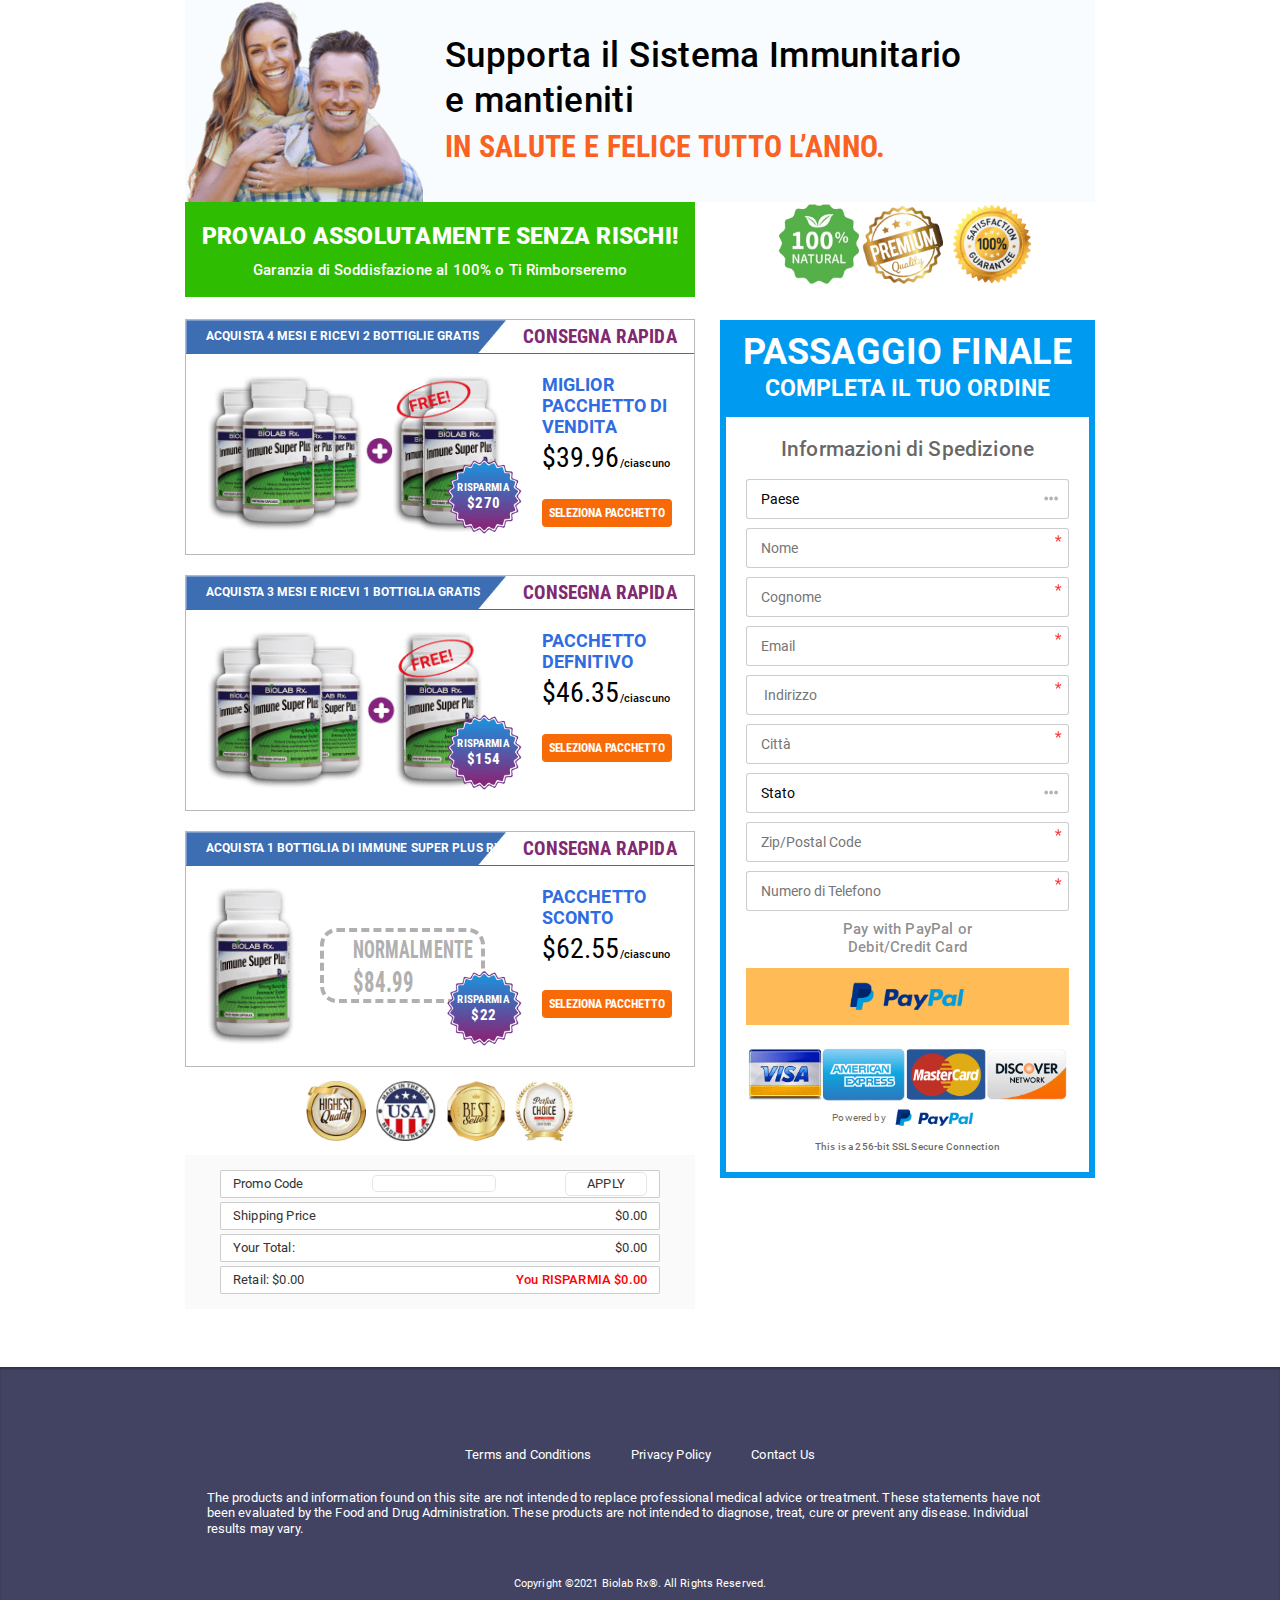
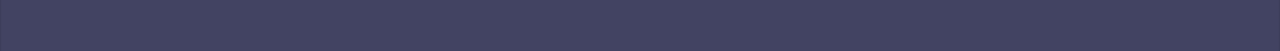
<file: order.html>
<!DOCTYPE html>
<html lang="en-EN">
  <head>
    <meta charset="utf-8">
    <title>Страница заказа</title>
    <meta http-equiv="X-UA-Compatible" content="IE = edge">
    <meta name="viewport" content="width=device-width, initial-scale=1.0">
    <meta name="keywords" content="">
    <meta name="description" content="">
    <meta name="format-detection" content="telephone=no">
    <link rel="stylesheet" type="text/css" href="static/css/styles.css">
  </head>
  <body>
    <div class="wrapper">
      <div class="content">
        <div class="order">
          <div class="order__head"> 
            <div class="order-head">
              <div class="order-head__img"> <img src="static/images/general/fight-small.png" alt=""></div>
              <div class="order-head__info"> 
                <div class="order-head__suptitle">Supporta il Sistema Immunitario</div>
                <div class="order-head__title">e mantieniti</div>
                <div class="order-head__subtitle">IN SALUTE E FELICE TUTTO L’ANNO.</div>
              </div>
            </div>
          </div>
          <div class="order__content">
            <div class="order-content">
              <div class="order-content__inner"> 
                <div class="order-content__left"> 
                  <div class="order-content__head"> 
                    <div class="order-content__head-title">PROVALO ASSOLUTAMENTE SENZA RISCHI!</div>
                    <div class="order-content__head-txt">Garanzia di Soddisfazione al 100% o Ti Rimborseremo</div>
                  </div>
                  <div class="order-content__list">
                    <div class="order-content__list-item"> 
                      <div class="order-item item1" data-price="239.76" data-retail="$594.93" data-sale="270" data-item="first">
                        <div class="order-item__head"> 
                          <div class="order-item__head-left">ACQUISTA 4 MESI E RICEVI 2 BOTTIGLIE GRATIS</div>
                          <div class="order-item__head-right">CONSEGNA RAPIDA</div>
                        </div>
                        <div class="order-item__body">
                          <div class="order-item__img order-item__img--1"> <img src="static/images/general/order-1.png" alt="">
                            <div class="order-item__sale">
                              <div class="order-item__sale-txt">RISPARMIA</div>
                              <div class="order-item__sale-value">$270</div>
                            </div>
                          </div>
                          <div class="order-item__info"> 
                            <div class="order-item__name">MIGLIOR PACCHETTO DI <br>VENDITA</div>
                            <div class="order-item__price">$39.96<span>/ciascuno</span></div>
                            <div class="order-item__btn">SELEZIONA PACCHETTO</div>
                          </div>
                        </div>
                      </div>
                    </div>
                    <div class="order-content__list-item"> 
                      <div class="order-item item2" data-price="185" data-retail="$339.96" data-sale="154" data-item="second">
                        <div class="order-item__head"> 
                          <div class="order-item__head-left">ACQUISTA 3 MESI E RICEVI 1 BOTTIGLIA GRATIS</div>
                          <div class="order-item__head-right">CONSEGNA RAPIDA</div>
                        </div>
                        <div class="order-item__body">
                          <div class="order-item__img order-item__img--2"> <img src="static/images/general/order-2.png" alt="">
                            <div class="order-item__sale">
                              <div class="order-item__sale-txt">RISPARMIA</div>
                              <div class="order-item__sale-value">$154</div>
                            </div>
                          </div>
                          <div class="order-item__info"> 
                            <div class="order-item__name">PACCHETTO <br>DEFNITIVO</div>
                            <div class="order-item__price">$46.35<span>/ciascuno</span></div>
                            <div class="order-item__btn">SELEZIONA PACCHETTO</div>
                          </div>
                        </div>
                      </div>
                    </div>
                    <div class="order-content__list-item"> 
                      <div class="order-item item3" data-price="62.55" data-retail="$84.99" data-sale="22" data-item="third">
                        <div class="order-item__head"> 
                          <div class="order-item__head-left">ACQUISTA 1 BOTTIGLIA DI IMMUNE SUPER PLUS RX</div>
                          <div class="order-item__head-right">CONSEGNA RAPIDA</div>
                        </div>
                        <div class="order-item__body">
                          <div class="order-item__img order-item__img--3"> <img src="static/images/general/order-3.png" alt="">
                            <div class="order-item__normaly">
                              <div class="order-item__normaly-txt">  NORMALMENTE </div>
                              <div class="order-item__normaly-value">$84.99</div>
                            </div>
                            <div class="order-item__sale">
                              <div class="order-item__sale-txt">RISPARMIA</div>
                              <div class="order-item__sale-value">$22</div>
                            </div>
                          </div>
                          <div class="order-item__info"> 
                            <div class="order-item__name">PACCHETTO <br>SCONTO</div>
                            <div class="order-item__price">$62.55<span>/ciascuno</span></div>
                            <div class="order-item__btn">SELEZIONA PACCHETTO</div>
                          </div>
                        </div>
                      </div>
                    </div>
                  </div>
                  <div class="order-content__icons">
                    <div class="order-content__icons-item"> <img src="static/images/general/o-1.png" alt=""></div>
                    <div class="order-content__icons-item"> <img src="static/images/general/o-2.png" alt=""></div>
                    <div class="order-content__icons-item"> <img src="static/images/general/o-3.png" alt=""></div>
                    <div class="order-content__icons-item"> <img src="static/images/general/o-4.png" alt=""></div>
                  </div>
                  <div class="order-content__total"> 
                    <div class="order-total">
                      <div class="order-total__list"> 
                        <div class="order-total__item">
                          <div class="order-total__item-name">Promo Code</div>
                          <input class="order-total__item-input">
                          <div class="order-total__item-value"><span>APPLY</span></div>
                        </div>
                        <div class="order-total__item">
                          <div class="order-total__item-name">Shipping Price</div>
                          <div class="order-total__item-value" id="shiping">$0.00</div>
                        </div>
                        <div class="order-total__item">
                          <div class="order-total__item-name">Your Total:</div>
                          <div class="order-total__item-value" id="total">$0.00</div>
                        </div>
                        <div class="order-total__item">
                          <div class="order-total__item-name" id="retail">Retail: $0.00</div>
                          <div class="order-total__item-value order-total__item-value--red" id="RISPARMIA">You RISPARMIA $0.00</div>
                        </div>
                      </div>
                    </div>
                    <div class="order-total__img"><img src="static/images/general/i-1.png" alt=""><img src="static/images/general/i-2.png" alt=""><img src="static/images/general/i-3.png" alt=""><img src="static/images/general/i-4.png" alt=""></div>
                  </div>
                </div>
                <div class="order-content__right">
                  <div class="order-head__icons">
                    <div class="order-head__icons-item"> <img src="static/images/general/head-1.png" alt=""></div>
                    <div class="order-head__icons-item"> <img src="static/images/general/head-2.png" alt=""></div>
                    <div class="order-head__icons-item"> <img src="static/images/general/head-3.png" alt=""></div>
                  </div>
                  <form class="order-form" id="form" action="/"> 
                    <div class="order-form__head"> 
                      <div class="order-form__title">PASSAGGIO FINALE</div>
                      <div class="order-form__subtitle-1">COMPLETA IL TUO ORDINE</div>
                    </div>
                    <div class="order-form__body">
                      <div class="order-form__subtitle-2">Informazioni di Spedizione</div>
                      <select class="intro-form__item intro-form__item--select order-form__item intro-form__item order-form__item--select" id="country" name="country">
                        <option value="">Paese</option>
                      </select>
                      <input class="required intro-form__item order-form__item name-input required" type="text" name="firstName" data-name placeholder="Nome">
                      <input class="required intro-form__item order-form__item" type="text" name="lastName" placeholder="Cognome">
                      <input class="required intro-form__item order-form__item mail-input required" type="text" name="email" data-mail placeholder="Email">
                      <input class="required intro-form__item order-form__item" type="text" name="address" placeholder=" Indirizzo">
                      <input class="required intro-form__item order-form__item" type="text" name="city" placeholder="Città">
                      <select class="intro-form__item intro-form__item--select order-form__item intro-form__item order-form__item--select" id="state" name="state">
                        <option value="">Stato</option>
                      </select>
                      <input class="required intro-form__item order-form__item" type="text" name="PostalCode" placeholder="Zip/Postal Code">
                      <input class="required intro-form__item order-form__item" type="text" name="phone" placeholder="Numero di Telefono">
                      <div class="order-form__txt">Pay with PayPal or <br>Debit/Credit Card</div>
                      <div class="order-form__btns">
                        <button type="submit"> <img src="static/images/general/pay-1.png" alt=""></button>
                      </div>
                      <div class="order-form__cards"> <img src="static/images/general/cards.png" alt=""></div>
                      <div class="order-form__power"> <span>Powered by</span><img src="static/images/general/paypal-small.png" width="137" alt=""></div>
                      <div class="order-form__ssl">This is a 256-bit SSL Secure Connection</div>
                    </div>
                  </form>
                </div>
              </div>
            </div>
          </div>
        </div>
      </div>
      <footer class="footer">
        <div class="footer__container container">
          <div class="footer__links"> 
            <ul class="footer-menu">
              <li class="footer-menu__item"><a class="footer-menu__link" href="#" data-modal="1">Terms and Conditions</a></li>
              <li class="footer-menu__item"><a class="footer-menu__link" href="#" data-modal="2">Privacy Policy</a></li>
              <li class="footer-menu__item"><a class="footer-menu__link" href="#" data-modal="3">Contact Us</a></li>
            </ul>
          </div>
          <div class="footer__txt">The products and information found on this site are not intended to replace professional medical advice or treatment. These statements have not been evaluated by the Food and Drug Administration. These products are not intended to diagnose, treat, cure or prevent any disease. Individual results may vary.</div>
          <div class="footer__copyright">Copyright ©2021 Biolab Rx®. All Rights Reserved.</div>
        </div>
      </footer>
      <div class="_modal" data-modal="1">
        <div class="_modal__content"><div class="_modal-content">
        
    <div class="_modal-close">X</div>
    <p>This product website (the “Website”) is owned and operated by Biolab Rx and its affiliates (collectively “Company”). These Terms of Use and Conditions of Purchase, the Company’s, and any amendments or supplements to it, (the "Agreement") form a legally binding agreement between you and the Company. This Agreement governs your access to and use the Website, by placing any orders through this Website or by telephone, you agree with the terms and conditions set for the below. Please read the following terms and conditions of use carefully before placing your order and print a copy for future reference. It is important that you also read our Privacy Policy regarding personal information provided by you, which is incorporated herein by reference.</p>
<p>&nbsp;</p>
<p><strong>Health Disclaimer</strong></p>
<p>&nbsp;</p>
<p>Any statements on this website or any information, services, materials, products,&nbsp; or supplements distributed or sold have not been evaluated by the Food and Drug Administration (FDA). Our product is not intended to diagnose, treat, cure or prevent any disease. If you are pregnant, nursing, taking any medication, or have any medical conditions we suggest consulting with a physician before using any of our products. The results achieved with all products are not typical, and not everyone will experience these results.</p>
<p><strong>&nbsp;</strong></p>
<p><strong>Refund Policy</strong></p>
<p><strong>&nbsp;</strong></p>
<p>Once your return has been received your refund will be credited back to your bank account, and may take up to 5-7 business days to show up in your statement, depending on your bank. We will refund the entire purchase price of the order (less shipping cost).</p>
<p>&nbsp;</p>
<p><strong>Shipping</strong></p>
<p><br> The standard ground mail service is shipped <strong>through</strong> (USPS) United States Postal Service First Class Mail. We are dedicated to delivering you the fastest and most reliable shipping. With our Expedited Shipping Option, we will make your shipment our priority and ship the packages out the same day for all orders placed before 2PM Eastern Standard Time and the next day for all orders placed after 2PM Eastern Standard Time (packages will arrive within 3-5 business days). Please note that shipments are not sent out on Saturdays, Sundays, or any Holidays. Orders placed on weekends or Holidays will typically ship the next business day. We do not guarantee arrival dates or times.</p>
<p>While we will do all that we can to ensure your order is delivered on time, we cannot be held responsible for conditions beyond our control such as severe weather, postal interruptions, etc.</p>
<p>&nbsp;</p>
<p><strong>Returns:</strong></p>
<p><br> Your satisfaction is our priority!</p>
<p>We have a&nbsp;30-day return policy. We accept returns on any un opened bottles within 30 days of date of purchase. If 30 days have gone by since your purchase, unfortunately we can’t offer you a refund.</p>
<p>We’re sorry; partial, opened, or unsealed bottles do not qualify for a credit if returned. If you wish to return your purchase, please contact customer service at returns@biolabrx.com within 30 days of the date the product was purchased to receive a return authorization number (RAN). Once you have received RAN you may return the product to:</p>
<p>&nbsp;</p>
<p>Biolab Rx</p>
<p>Customer Service</p>
<p>1923 McDonald Ave, #22</p>
<p>New York, NY 11223</p>
<p>&nbsp;</p>
<p>Please note, returns without a return authorization number will not be accepted.</p>
<p>&nbsp;</p>
<p><strong>Use of the Site</strong></p>
<p><strong>&nbsp;</strong></p>
<p>This Terms of Service ("TOS") constitute&nbsp; a legally binding agreement made between you, whether personally or on behalf of an entity for whom you are using this website (collectively, "you") and Company ("we", "us", or “our”). This TOS governs your access and use of the website as well as any other media form, media channel, mobile website or mobile application related, linked, or otherwise connected thereto (collectively, "Website") and the services we offer on the Website ("Services"), so please read it carefully.</p>
<p>YOU AGREE THAT BY ACCESSING OR USING ANY PART OF THE WEBSITE, YOU HAVE READ, UNDERSTOOD, AND AGREED TO BE BOUND BY ALL OF THIS TOS. IF YOU DO NOT AGREE TO BE BOUND WITH ALL OF THIS TOS, THEN DO NOT ACCESS OR USE THE WEBSITE.</p>
<p>We make every effort to ensure all information on the Website is current, complete and accurate, however, at times there may be typographical errors, pricing, errors, inaccuracies, or omissions, including descriptions, availability, and various other information.&nbsp; Company does not assume any liability or responsibility in regards to any such errors and omissions, and Company reserves the right to revoke any stated offer to correct any errors, inaccuracies, or omissions; and make changes to the prices, content, promotions, offers, product descriptions, product specifications, or update other information on the Website at any time, without prior notice.</p>
<p>&nbsp;</p>
<p><strong>Disclaimer of Warranty</strong></p>
<p><strong>&nbsp;</strong></p>
<p>The services, products, and offers provided under this Agreement are provided on an "as is" and "as available" basis. Company makes no warranties that the offers will be successful or error free.&nbsp; Company makes no warranties as to the results that may be obtained from the purchase of the offer as to the accuracy, reliability or content of any information, services or merchandise/goods contained in or provided in connection with the services.<br> COMPANY IS NOT LIABLE AND EXPRESSLY DISCLAIMS ANY LIABILITY, FOR THE INFORMATION OR CONTENT OF ANY DATA TRANSFERRED EITHER TO OR FROM CUSTOMER. NO ADVICE OR INFORMATION, WHETHER ORAL OR WRITTEN, OBTAINED BY YOU FROM COMPANY OR THROUGH THE WEBSITE, OR GIVEN BY ANY RELATED PERSON, WILL CREATE ANY WARRANTY; NOR MAY YOU RELY ON ANY SUCH INFORMATION OR ADVICE.<br> The Terms of this section shall and will survive the termination of this agreement.</p>
<p><strong>&nbsp;</strong></p>
<p><strong>Limited Warranty</strong></p>
<p><strong>&nbsp;</strong></p>
<p>Company represents and warrants to Customer that it will provide the Services (a) in a manner consistent with general industry standards which are reasonably applicable to the performance thereof; and (b) at least at the same quality and level of service as provided by Company to its other Customers for the similar services; and (c) in compliance in all material respects with the applicable Product or Service Descriptions. The foregoing warranties shall not apply to performance issues or defects in the Services (a) caused by factors outside of Company’s reasonable control; (b) that resulted from any actions or inactions of Customer or any third parties, whether or not authorized by Customer; or (c) that resulted from your equipment or any third-party equipment not within the sole control of Company. EXCEPT AS EXPRESSLY PROVIDED IN THIS SECTION, WE MAKE NO REPRESENTATIONS OR WARRANTIES OF ANY KIND, EXPRESSED OR IMPLIED, WITH RESPECT TO THE SERVICES, PRODUCTS OR ANY OFFERS PROVIDED UNDER THIS AGREEMENT, INCLUDING, WITHOUT LIMITATION, ANY WARRANTIES OF MERCHANTABILITY, FITNESS FOR A PARTICULAR PURPOSE, TITLE OR NON-INFRINGEMENT OF THIRD-PARTY RIGHTS, OR ANY OTHER WARRANTIES OF ANY KIND IN AND TO THE SERVICE OR AND RESULTS OF THE SERVICE, AND WE HEREBY EXPRESSLY DISCLAIM THE SAME. WITHOUT LIMITING THE FOREGOING, ANY THIRD-PARTY PRODUCTS OR SERVICES PROVIDED TO CUSTOMERS HEREUNDER IS PROVIDED "AS IS" AND WITHOUT ANY CONDITION OR WARRANTY. WE DO NOT WARRANT THAT YOU WILL BE ABLE TO ACCESS OR USE THE SERVICES AT THE TIMES OR LOCATIONS OF YOUR CHOOSING; THAT THE SERVICES WILL BE UNINTERRUPTED OR ERROR-FREE; THAT THE SERVICES ARE FREE OF INACCURACIES, MISREPRESENTATIONS BY USERS, OR COMPLETELY SECURE.</p>
<p>&nbsp;</p>
<p><strong>Limitation of Liability</strong></p>
<p><strong>&nbsp;</strong></p>
<p>EXCEPT AS EXPRESSLY PROVIDED BELOW, NEITHER PARTY SHALL BE LIABLE IN ANY WAY TO THE OTHER PARTY OR ANY OTHER PERSON FOR INDIRECT, SPECIAL, INCIDENTAL, OR CONSEQUENTIAL DAMAGES. THIS INCLUDES WITHOUT LIMITATION, ANY LOST PROFITS OR REVENUES, ANY LOSS OF USE OF SUCH PROFITS OR REVENUES, LOSS OF GOODWILL, LOSS OF DATA OR COSTS OF PROCUREMENT OF SUBSTITUTE GOODS, LICENSES OR SERVICES OR SIMILAR ECONOMIC LOSS, OR FOR ANY PUNITIVE, INDIRECT, SPECIAL, INCIDENTAL, CONSEQUENTIAL AND/OR INCIDENTAL DAMAGES, OR SIMILAR&nbsp; DAMAGES OF ANY NATURE, WHETHER FORESEEABLE OR NOT, UNDER ANY WARRANTY OR OTHER RIGHT HEREUNDER, ARISING OUT OF OR IN CONNECTION WITH THE PERFORMANCE OR NON-PERFORMANCE OF ANY ORDER, OR FOR ANY CLAIM AGAINST THE OTHER PARTY BY A THIRD PARTY, REGARDLESS OF WHETHER IT HAS BEEN ADVISED OF THE POSSIBILITY OF SUCH CLAIM OR DAMAGES. The limitations contained in this Section apply to all causes of action in the aggregate, whether based in contract, tort or any other legal theory (including strict liability), other than claims based on fraud or willful misconduct. Notwithstanding anything to the contrary in this Agreement, Company maximum liability under this Agreement for any and all damages, liabilities, losses, costs and expenses, and causes of actions from any and all claims (whether in contract, tort, including negligence, quasi-contract, statutory or otherwise) shall not exceed the dollar amount paid by customer for the purchase of the offer or any product which gave rise to such damages, losses and causes of actions. This limitation of liability reflects an informed, voluntary allocation between the parties of the risks (known and unknown) that may exist in connection with this Agreement. The terms of this section shall survive any termination of this Agreement.</p>
<p><strong>&nbsp;</strong></p>
<p><strong>Indemnification</strong></p>
<p><br> Customer agrees to indemnify, defend and hold harmless Company and its affiliates, parent company and subsidiaries, and all of their respective owners, officers, directors, managers, employees, shareholders, attorneys and agents (each an "indemnified party" and, collectively, "indemnified parties") for, from and against any and all claims, damages, losses, liabilities, suits, actions, demands, proceedings (whether legal or administrative), and expenses (including, but not limited to reasonable attorney's fees, costs and expenses) threatened, asserted, or filed by a third party against any of the indemnified parties arising out of or relating to customer's purchase of the offer, any breach of any representation, warranty or covenant of customer contained in this Agreement or any acts or omissions of customer. The terms of this section shall survive any termination of this Agreement.</p>
<p><strong>&nbsp;</strong></p>
<p><strong>Waiver of Jury Trial</strong></p>
<p><br> Both You and Company hereby agree to waive all respective rights to a jury trial of any claims, disputes, or causes of action related to or arising out of this Agreement. The scope of this waiver is intended to be all encompassing of any and all disputes that may be filed in any court or other tribunal, and that relate to the subject matter herein, (including without limitation, contract claims, tort claims, breach of duty claims, and all other common law and statutory claims).</p>
<p>The parties, you and Company each acknowledge that the waiver is a material inducement for each party to enter into a business relationship, that each party has already relied on the waiver in entering into this Agreement and that each will continue to rely on the waiver in their related future dealings. Each party further warrants and represents that each has had the opportunity to have counsel review the waiver. This waiver is irrevocable, meaning that it may not be modified either orally or in writing, and this waiver shall apply to any subsequent amendments, renewals, supplements or modifications to this Agreement. In the event of litigation, this Agreement may be filed as written consent to a trial by the court.</p>
<p><strong>&nbsp;</strong></p>
<p><strong>Miscellaneous</strong></p>
<p><br> <strong>Independent Contractor.</strong> Company and customer are independent contractors. Nothing contained in this Agreement shall be deemed to constitute a partnership or joint venture between the Parties.</p>
<p>Neither party has, expressly or by implication, or may represent itself as having, any authority to make contracts or enter into any agreements in the name of the other party, or constitute any Party to be the agent of the other Party for any purpose, or to obligate or bind the other party in any manner whatsoever. <br> </p>
<p><strong>Governing Law; Jurisdiction.</strong> Any and all controversy or claim arising out of or relating to this Agreement, the formation of this Agreement or the breach of this Agreement, including any claim based upon or arising from an alleged tort, shall be governed by construed, and enforced in accordance with the laws of the State of Florida, regardless of the legal theory upon which such matter is asserted.</p>
<p>The United Nations Convention on Contracts for the International Sale of Goods (CISG) does not apply to this Agreement. The parties agree that any suit, action or proceeding concerning this Agreement must be brought in a state or federal court located in Miami, Florida.&nbsp;EACH PARTY HEREBY IRREVOCABLY CONSENTS TO THE EXCLUSIVE JURISDICTION OF SUCH COURTS (AND OF THE APPROPRIATE APPELLATE COURTS THEREFROM) IN ANY SUCH SUIT, ACTION OR PROCEEDING AND IRREVOCABLY WAIVES, TO THE FULLEST EXTENT PERMITTED BY APPLICABLE LAW, ANY OBJECTION WHICH IT MAY NOW OR HEREAFTER HAVE TO THE LAYING OF VENUE OF ANY ACTION, SUCH SUIT, OR PROCEEDING IN ANY COURT OR THAT ANY SUCH SUIT, ACTION OR PROCEEDING WHICH IS BROUGHT IN ANY SUCH COURT HAS BEEN <strong>BROUGHT IN AN INCONVENIENT FORUM </strong>TO THE MAINTENANCE OF SUCH ACTION OR PROCEEDING IN ANY SUCH COURT.</p>
<p><br> <strong>Headings.</strong> The headings herein are for convenience only, do not constitute a part of this Agreement and shall not be deemed to limit or affect any of the provisions hereof.<br> &nbsp;<br> <strong>Entire Agreement; Amendments.</strong> This Agreement, including documents incorporated herein by reference, supersedes all prior discussions, negotiations and agreements between the parties hereto&nbsp; with respect to the subject matter hereof, and contain the sole and entire agreement between the parties hereto with respect to the subject matter covered hereof. In case of a conflict between this Agreement and any purchase order, and/or service order, work order, confirmation, correspondence or other written or oral communication or other documentation&nbsp; of customer or Company, the Terms and Conditions of this Agreement shall control. No additional Terms or Conditions relating to the subject matter of this Agreement shall be effective unless approved in writing, and signed by an authorized representative of Customer and Company. The Agreement may not be changed, modified or amended except by another agreement in writing executed by the parties hereto; provided, however, that the Company may change or modify these Terms of Service from time to time in its sole discretion, such changes or&nbsp; modifications will be effective when posting to Company website or on any subsequent date as may be set forth in any required notice provided by us in connection therewith.</p>
<p><strong>&nbsp;</strong></p>
<p><strong>Severability.</strong> All rights and restrictions contained in the Agreement may be exercised and shall be applicable and binding only to the extent that they do not violate any applicable laws and are intended to be limited to the extent necessary such that they will not render this Agreement illegal, invalid or unenforceable. If any provision or portions of any provision of the Agreement shall be held to be illegal, invalid or unenforceable by any court of competent jurisdiction, it is the intention of the parties that all&nbsp; remaining provisions or portions of this Agreement shall constitute their Agreement with respect to the subject matter hereof, and all such remaining provisions or portions thereof shall remain in full force and effect&nbsp; unless otherwise agreed to in writing by the Parties.</p>
<p><br> <strong>Notices and Other Communications. </strong>Any and all notices, requests, demands and other communications required or otherwise contemplated hereunder by one party to the other shall be in writing and shall be deemed to have been duly made and given upon date of delivery if delivered personally or by an overnight courier service or postal service, upon receipt if transmitted by facsimile the receipt of which is confirmed by the recipient, or upon the expiration of five days after the date of posting if mailed by certified mail, postage prepaid mail, to the addresses or facsimile numbers set forth below the parties' signatures. Either party may change his, her or its address, fax number, or email address for purposes of this Agreement by giving&nbsp; notice in writing of such change to the other party as provided herein. Company may give written notice to Customer via electronic mail to the Customer's electronic mail address as maintained in Company’s billing records. <br> <br> <strong>Waiver.</strong> No failure or delay by any party hereto to exercise any right, power, privilege, or remedy hereunder shall operate as a waiver thereof nor shall any single or partial exercise of any right, power, privilege, or remedy by any party preclude any other or further exercise thereof or the exercise of any other right, power, privilege, or remedy. No express waiver or assent by any party hereto to any breach of or default in any of these Term or Condition of the Agreement shall constitute a waiver of or an assent to any succeeding breach of or default in the same or any other term or condition hereof. <br> <br> <strong>Assignment; Successors.</strong> The Customer may not assign or transfer either this Agreement or any of its rights, interests, or obligations hereunder, without the prior written consent of Company. And any attempted assignment or transfer in violation of the foregoing provision shall be null and void and of no force or effect whatsoever. The Company may assign any of its rights and/or obligations under this Agreement, and may engage subcontractors or agents in performing its duties and exercising its rights hereunder, without the consent of customer. All the terms and provisions of this Agreement shall be binding upon and inure to the benefit of the parties and their respective successors and permitted assigns.</p>
<p><br> <strong>Limitation of Actions.</strong> No action, regardless of form, arising by reason of or in connection with the Agreement may be brought by either party more than two years after the cause of action has arisen. <br> <br> <strong>Violation of the Terms.</strong> You agree that Company, in its sole discretion and without prior notice, may terminate your access to the Website, indefinitely suspend or terminate your account, cancel your order or exercise any other remedy available and remove any unauthorized User Content, whether with or without cause or warning, and without liability, if Company believes that the User Content you provided has violated or is inconsistent with these Terms of Use violated the rights of Company, another User or the law. You agree that monetary damages may not provide a sufficient remedy to the Company for violations of these Terms and Conditions and you consent to injunctive or other equitable relief for such violations. In certain circumstances, Company may release user information about you if required by subpoena, law or regulation, or if the information is necessary or appropriate to release to address an illegal or harmful activity. Company is not required to provide any refund to you if you are terminated as a user because you have violated the Terms of Use.&nbsp; <br> </p>
<p><strong>Copyright Policy.</strong></p>
<p>It's Company’s policy to respect the copyright and intellectual property rights of others. Company may choose to terminate the privileges of any user who uses this Website to unlawfully transmit copyrighted material without a license express consent, valid defense or fair use exemption to do so. In particular, users who submit any information, any content to this Website, whether text, articles, images, stories, data, document,&nbsp; software or other copyrightable material must ensure that the any Content they upload does not infringe or violate any third-party rights, the copyrights or other rights of third parties (such as privacy or publicity rights). After proper notification by the copyright holder or its agent to us, and confirmation through court order or admission by the user that they have used this Website as an instrument of unlawful infringement, we will terminate the infringing users' rights to use and/or access this Website. We may at our sole discretion, decide to disable and/or terminate the User's rights to use or access to the Website prior to that time if we suspect that the alleged infringement has occurred.</p>
<p>&nbsp;</p>
<p><strong>Links to Other Websites.</strong> The Website may automatically produce search results that reference or link to third party websites throughout the global Internet. Company has no control over the contents, information or functionality of these websites. Company cannot and does not guarantee, represent or warrant that the content contained in the websites, including, without limitation other links, is accurate, legal and/or inoffensive. Company does not endorse the content of any third party website, nor do we warrant that they will not contain computer viruses or otherwise impact your computer or other web access device. By using the Website to search for or link to another website, you agree and understand that such use is entirely at your own risk, and you may not make any claim against Company for any damages or losses, whatsoever, resulting from such use of the Website to obtain search results or to link to another website. If you have a problem with a link from the Website, please notify us at info@biolabrx.com, and we will investigate your claim promptly and take any actions we deem appropriate at our sole discretion.</p>
<p>INTERNET TECHNOLOGY AND THE APPLICABLE LAWS, RULES, AND REGULATIONS CHANGE FREQUENTLY. ACCORDINGLY, WE RESERVE THE RIGHT TO MAKE CHANGES TO THIS TO WEBSITE AT ANY TIME. YOUR CONTINUED USE OF THE WEB SITE CONSTITUTES YOUR AGREEMENT TO ANY NEW OR MODIFIED PROVISION OF THIS AGREEMENT THAT MAY BE POSTED ON THE WEB SITE.</p>

</div>
        </div>
      </div>
      <div class="_modal" data-modal="2">
        <div class="_modal__content"><div class="_modal-content">
    <div class="_modal-close">X</div>
        <p><strong>Privacy Policy</strong></p>
<p>&nbsp;</p>
<p>You linked to this Privacy Policy ("Privacy Policy") through a product website owned and operated by Biolab Rx ("Company", “us”, “our” or “we”). The Company's network includes numerous product marketing Websites (each a "Website" and collectively, the “Websites"). This privacy policy is in effect for all websites owned and operated by the Company. By using any of the websites you signify that you have read, understand and agree to be bound by this Privacy Policy. This privacy policy covers the collection, use and disclosure of personal information that may be collected by the Company anytime you interact with the Company, when you provide it through various forms and places on the Websites such as in connection with a request or purchase of a product, service, or information or if you register for a Website account.</p>
<p>Your privacy is a priority at the Company, and We go to great lengths to protect it. You acknowledge that this Privacy Policy is part of our Terms of Service, and by visiting or using our site and/ or purchasing something any of the offers associated with, you agree to be bound by all of its terms and conditions.</p>
<p>This Privacy Policy discusses the collection, use, and disclosure of personal information that may be collected from you via the Site. Please read the following carefully to understand how we collect information, including what type of information is gathered, how that information is used and for what purposes, to whom we disclose the information, and how we safeguard your personal information.</p>
<p>If you disagree to these terms, please do not access or use this website.<br> The Company reserves the right to revise, amend, or modify this Privacy Policy at any time in any manner. When we change the policy, any changes, modifications, additions or deletions shall be effective immediately. You acknowledge and agree that it is your responsibility to review this website and this Policy periodically and to be aware of any modifications. Your continued use of our website and any other services provided by the Company after such modifications will constitute your agreement to and acceptance of the modified Policy, and agreement to abide and be bound by the modified Policy.</p>
<p><br> <strong>Information Collection</strong></p>
<p>In order to better serve you, we collect two basic types of information about our users: personally identifiable information and non-personally identifiable information. Our primary goal in collecting information from you is to provide you with a smooth, efficient, and customized&nbsp; experience while using our Website.</p>
<p>Personally Identifiable Information</p>
<p>This refers to information that lets us know the specifics of who you are. When you engage in certain activities on this website, such as, ordering a service or making a purchase, submitting content and/or posting content in discussion forums or other public areas, or sending us feedback, questions or comments, we may ask you to provide certain information about yourself by filling out and submitting an online form. It is totally optional for you to engage in these activities. If you elect to engage in these activities, however, we may ask that you provide us personal information, such as your first and last name and contact information (e.g., mailing address including zip code, email address, telephone number) and other personal identifying information. When ordering services or making a purchase on the website, you may be asked to provide a credit card number. Depending upon the activity, some of the information we ask you to provide is identified as mandatory and some as voluntary. If you do not provide the mandatory data with respect to a particular activity, you will not be able to engage in that activity or you limit your ability to use all or a portion of the Website. In addition, if using a mobile device to access the Website, we collect the device’s Unique Device Identifier which may be considered Personal Information. In general, you may browse our Website without providing any Personal Information other than the Unique Device Identifier when using a mobile device.</p>
<p>Non-Personally Identifiable Information</p>
<p>This refers to information that does not by itself identify a specific individual. This information may include referring URL, your IP address, what browser type you are using, such as Internet Explorer®, Safari®, Chrome®, etc., city, time zone, and operating system such as Windows®, Mac®, iOS® or Android®. Networks like the Web use the TCP/IP protocol to route information based on the IP address of the destination.</p>
<p>&nbsp;<br> <strong>Collection Methods and Use of Information</strong><br> We collect no personal information about you when you visit our website unless you voluntarily provide it to us. You provide certain Personally Identifiable Information to us when you: register on our website, register for our services,&nbsp; register your e-mail address with us, or making a purchase; sign up for special offers or promotions from selected third parties; send e-mail messages, submit forms or transmit another information by telephone or letter; or submit your credit card or other payment information when ordering and purchasing products and/or services on our website. We may also collect information from you at other points on our website that state that such information is being collected.</p>
<p>In addition, we may also collect, or our server may collect, or our third party ad server and/or content server may collect, certain Non-Personally Identifiable Information. This information is ultimately stored in the form of store categories, and, in some cases, specific URLs. We use your IP address to diagnose problems with our servers, software, to administer our site and to gather demographic information. In the event of third-party advertising on our site, our third party ad servers will also provide us with a summary, but not individual reports that will tell us how many ads were presented and clicked upon at our site.</p>
<p>We will primarily use your Personally Identifiable Information to provide our services to you, as required by our agreements with you. We will also use Personally Identifiable Information to enhance the operation of our website, improve our marketing and/or promotional efforts, statistically analyze website use, improve our product and service offerings, fill orders, and&nbsp; customize our website's content, layout, and services. We may use Personally Identifiable Information to deliver information to you and to contact you regarding administrative notices. We may also use Personally Identifiable Information to resolve disputes, troubleshoot problems and enforce our agreements with you, including our Website Terms of Use, Sales Terms and Conditions, and this Private Policy.</p>
<p><br> <strong>Foreign use of the Website. </strong></p>
<p>To the extent that you are accessing the Website while domiciled outside of the United States, you acknowledge that the Personal Information you are providing Company is collected, transferred, processed, used, and stored in the United States, and therefore by using our Website, you consent to the transfer, processing of information to and storage of the information outside of your domiciled country and in the United States.</p>
<p>&nbsp;</p>
<p><strong>Release of&nbsp; Information</strong></p>
<p>Disclosure of Information to Service Providers and Third Party Vendors. We may disclose your personally identifiable information to third party service providers and vendors in order to effect or to carry out any transaction that you have requested from Company or as necessary to complete its contractual obligations with you. This includes email service providers, providers of direct marketing services and applications, including lookup and reference, and data enhancement, suppression and validation services.</p>
<p>We prohibit the sale or transfer of Personally Identifiable Information by such service providers and vendors. We may share Personally Identifiable Information with affiliated companies that are directly or indirectly controlled by, or under common control of Company.<br> We provide some of our services through contractual arrangements with affiliates, services providers, partners and other third parties. We and our service partners use your Personally Identifiable Information to operate and maintain our websites and to deliver their services. For example, we must release your credit card information to the card-issuing bank to complete a transaction and confirm payment for products and/or services purchased on this website; release your address information to the delivery service to deliver products that you ordered; and provide order information to third parties that help us provide customer service.</p>
<p>In rare circumstances, we may be contacted and required by law enforcement or judicial authorities to provide personally identifiable information to the appropriate government authorities. We will disclose personally identifiable information upon receipt of a court order, subpoena, and to cooperate with a law enforcement investigation. We fully cooperate with law enforcement agencies in identifying those who use our services for fraudulent or illegal activities. We reserve the right to report to law enforcement agencies judicial authorities any activities that we, in good faith, believe to be unlawful or criminal. <br> We may also provide Non-Personally Identifiable Information about our customers' sales, traffic patterns, and related website information to third party advertisers, for the purpose of targeting future campaigns, but these statistics do not include any Personally Identifiable Information.</p>
<p>Please note that the Company has safeguards in place to keep your personal information accurate, complete, and up-to-date for the purposes for which it is used. You may always access,&nbsp; change and/or correct the personal information you have provided and can help us ensure that your contact information and preferences are accurate, complete, and up-to-date by checking this website. You may ask to have a copy of your personal information, your product registration history, your transactions on this site and your interactions with our sales and support agents by contacting us at the email address below: support@biolabrx.com</p>
<p>&nbsp;</p>
<p><strong>Security</strong><br> At our website, you can be assured that your Personally Identifiable Information is secure, consistent with current industry standards. The importance of security for all information associated with our user is of utmost concern to us. We use a variety of security technologies and procedures to protect your information. Your Personally Identifiable Information is protected in several ways. You can access to your Personally Identifiable Information using a password and unique customer ID selected by you.&nbsp;This password is encrypted. We recommend that you do not share your password with anyone. Your Personally Identifiable Information resides on a secure server that only selected&nbsp;Company&nbsp;personnel and contractors have access to via password. We encrypt your Personally Identifiable Information and thereby prevent unauthorized parties from viewing such information when it is transmitted to us. In order to most efficiently serve you, credit card transactions and order fulfillment are handled by established third party banking, processing agents and distribution institutions. They receive the information needed to verify and authorize your credit card or other payment information and to process and ship your order. Please be advised that, although Company takes reasonable technological precautions to protect your data, unfortunately, no data transmission over the Internet or any wireless network can be guaranteed to be 100% secure. As a result, while we strive to protect your Personally Identifiable Information, you acknowledge that: (a) there are security and privacy limitations of the Internet which are beyond our control; (b)&nbsp; the security, integrity and privacy of any and all information and data exchanged between you and us through this website cannot be guaranteed; and (c) any such information and data may be viewed or tampered with in transit by a third party.</p>
<p><strong>&nbsp;</strong></p>
<p><strong>Cookies</strong><br> When you use our website we will store cookies on your computer in order to facilitate the navigation of our website and customize your use of our site.</p>
<p>Cookies are small text file that a Website stores on your computer's hard drive (if your Web browser permits) that can later be retrieved to identify you to us. Our cookies store randomly assigned user identification numbers, demographic information about the visitor such as the country where you are located, and your first name to welcome you back to our site. The cookies make your use of the website easier, make the website run smoothly and help us to maintain a secure website. If you decide to disable or decline cookies, you may not be able to access some parts of this website and connected subdomains, or they may not function properly.</p>
<p>We may use an outside ad serving company or content server to display banner advertisements and other information on our site. As part of their service, they place a separate cookie on your computer. We do not provide any third-party ad servers with any of your Personally Identifiable Information or information about your purchases. We and our third party ad servers will collect and use Non-Personally Identifiable Information about you, such as your IP address, browser type, the URLs from which you came, the country, where the servers that your computer is logged onto is located, the area code and zip code associated with your server and whether you responded to a particular ad. Other advertisers may also place banner ads on our site in the same manner as above, but we do not disclose any Personally Identifiable Information to them.</p>
<p>&nbsp;</p>
<p><strong>Privacy Policies Of Third Party Sites</strong> <br> Except as otherwise discussed in this Privacy Policy, this document only addresses the use and disclosure of information we collect from you. Other websites accessible through our website have their own privacy policies and data collection, use and disclosure practice. Please consult each site’s privacy policy. We are not responsible for the policies or practices of third parties. Additionally, other companies which place advertising on our website may collect information about you when you view or click on their advertising through use of cookies. We cannot control this collection of information. You should contact these advertisers directly if you have any questions about their use of the information they collect.</p>
<p>&nbsp;</p>
<p><strong>Wireless Policy to add to Existing Terms and Conditions/Privacy Policy</strong></p>
<p>We may use personal information to provide personalized services, the services you've requested, including services that display content and advertising. In addition to any fee of which you are notified, your carrier’s standard messaging rates apply to our confirmation and all subsequent SMS correspondence and/or transmissions. You may opt-out and withdraw your SMS information by sending "STOP", "END", "QUIT" to the SMS text message you have received.</p>
<p><strong>&nbsp;</strong></p>
<p><strong>Wireless Policy</strong><br> Data obtained from you in connection with this SMS service may include your name, address, cell phone number, your carrier’s name, and the date, time and content of your messages,&nbsp; as well as other information that you provide. In addition to any fee of which you are notified, your carrier’s standard messaging rates apply to our confirmation and all subsequent SMS correspondence and/or transmissions. All charges are billed by and payable to your mobile service provider. We will not be liable for any delays in the receipt of any SMS messages as delivery is subject to effective transmission from your mobile service operator. SMS message services are provided on an "AS IS" basis. We may use personal information to contact you and to provide the services you've requested from us, including the display of customized content and advertising. We may also use personal information for auditing, research and analysis in order to maintain, operate and improve our technologies and services.</p>
<p>&nbsp;</p>

</div>
        </div>
      </div>
      <div class="_modal" data-modal="3">
        <div class="_modal__content"><div class="_modal-content">
    <div class="_modal-close">X</div>
<p>&nbsp;</p>
<div class="pop-heding" style="text-align:center;">
    <h1>We Are Always Here To help!</h1>
    </div>
<div class="pop-content">
<p>&nbsp;</p>

<p><strong>EMAIL:</strong> <a href="mailto:support@biolabrx.com">support@biolabrx.com</a></p>
<p>24 hours a day, 7 days a week</p>
<p>&nbsp;</p>
<p><strong>PHONE: </strong>1-888-960-0025 phone</p>
<p>is open from 9am-5pm EST M-F</p>
<p>&nbsp;</p>
<p>Our team of experts is standing by to answer your questions and help you improve your health!</p>

</div>



  </div>
        </div>
      </div>
    </div>
    <script src="static/js/script.js"></script>
  </body>
</html>
</file>
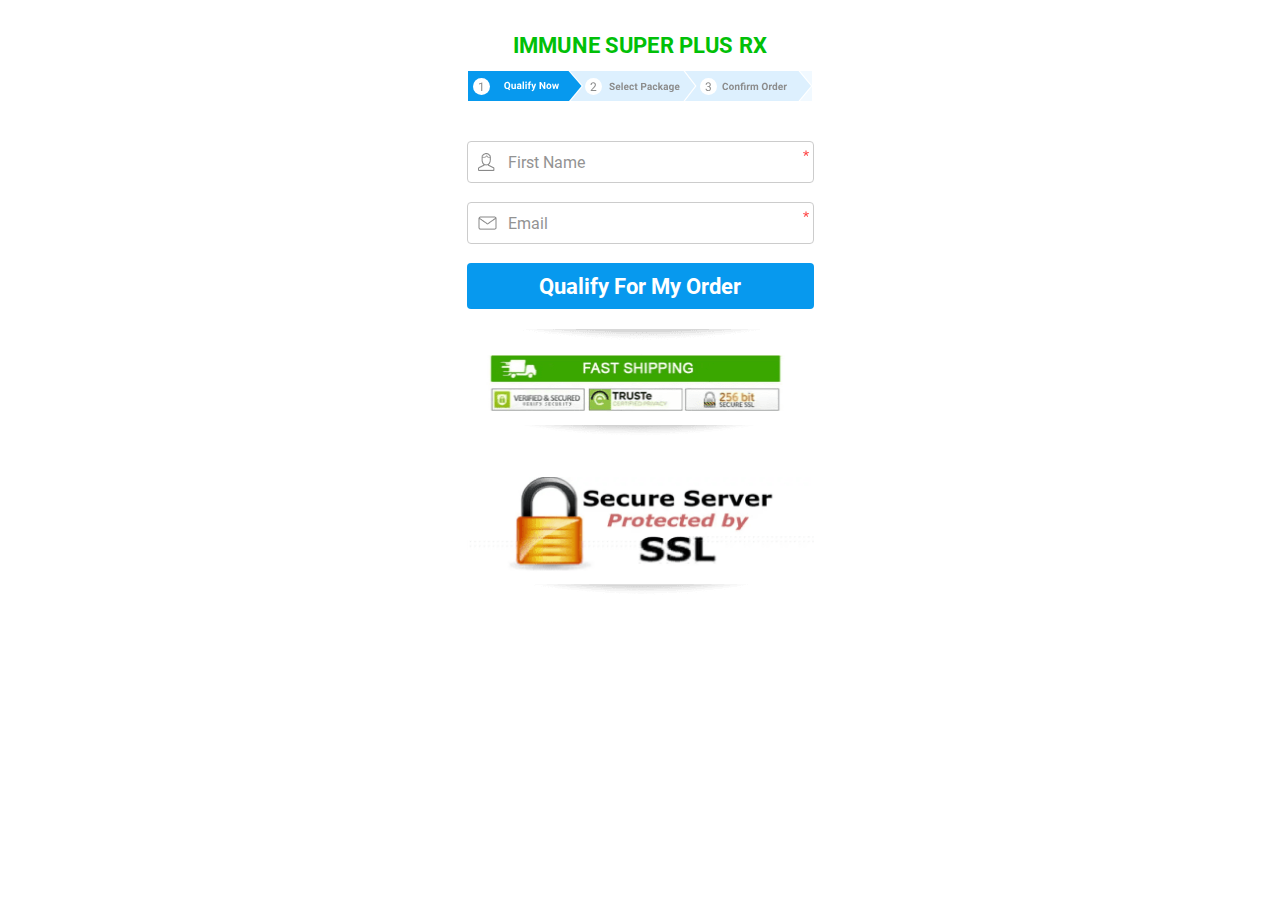
<file: qualify.html>
<!DOCTYPE html>
<html lang="ru-RU">
  <head>
    <meta charset="utf-8">
    <title>qualify</title>
    <meta http-equiv="X-UA-Compatible" content="IE = edge">
    <meta name="viewport" content="width=device-width, initial-scale=1, maximum-scale=1">
    <meta name="keywords" content="">
    <meta name="description" content="">
    <meta name="format-detection" content="telephone=no">
    <link rel="stylesheet" type="text/css" href="static/css/styles.css">
  </head>
  <body>
    <div class="wrapper">
      <div class="content">
        <div class="qualify">
          <div class="qualify__title">IMMUNE SUPER PLUS RX</div>
          <div class="qualify__steps"><img src="static/images/general/qualify__steps.svg" alt=""></div>
          <form class="intro-form qualify-form" id="first" action="order.html" novalidate> 
            <div class="qualify-form__item"> 
              <input class="intro-form__item qualify-form__input name required" type="text" required data-name name="firstName" placeholder="First Name">
            </div>
            <div class="qualify-form__item"> 
              <input class="intro-form__item qualify-form__input email required" type="text" required data-mail name="email" placeholder="Email">
            </div>
            <div class="qualify-form__foot">
              <button class="qualify-form__btn">Qualify For My Order</button>
            </div>
          </form>
          <div class="qualify__txt"> </div>
          <div class="qualify__img-1"> <img src="static/images/general/qualify__img-1.png" alt=""></div>
          <div class="qualify__img-2"><img src="static/images/general/qualify__img-2.png" alt=""></div>
        </div>
      </div>
    </div>
    <script src="static/js/script.js"></script>
  </body>
</html>
</file>
<file: static/css/styles.css>
.approved-bottom-2__left p,.approved-bottom-2__right p,ol ol,ol ul,ul ol,ul ul{margin-bottom:0}address,dl,ol,p,pre,ul{margin-bottom:1rem}dd,h1,h2,h3,h4,h5,h6,legend{margin-bottom:.5rem}label,output{display:inline-block}progress,sub,sup{vertical-align:baseline}body,html{height:100%}img,pre{display:block}.intro-form__item--select,.order-form select{-webkit-appearance:none;-moz-appearance:none}button:active,button:focus,button:focus:not(:focus-visible),input,textarea{outline:0}.addVideo,sub,sup{position:relative}body{margin:0;font-size:1rem;font-weight:400;background-color:#fff;-webkit-text-size-adjust:100%;-webkit-tap-highlight-color:transparent}hr{margin:1rem 0;color:inherit;background-color:currentColor;border:0;opacity:.25}hr:not([size]){height:1px}h1,h2,h3,h4,h5,h6{margin-top:0;font-weight:500;line-height:1.2}h1{font-size:calc(1.375rem + 1.5vw)}h2{font-size:calc(1.325rem + .9vw)}h3{font-size:calc(1.3rem + .6vw)}h4{font-size:calc(1.275rem + .3vw)}h5{font-size:1.25rem}h6{font-size:1rem}dl,ol,p,ul{margin-top:0}abbr[data-bs-original-title],abbr[title]{-webkit-text-decoration:underline dotted;text-decoration:underline dotted;cursor:help;-webkit-text-decoration-skip-ink:none;text-decoration-skip-ink:none}address{font-style:normal;line-height:inherit}ol,ul{padding-left:2rem}dt{font-weight:700}dd{margin-left:0}blockquote,figure{margin:0 0 1rem}b,strong{font-weight:bolder}small{font-size:.875em}mark{padding:.2em;background-color:#fcf8e3}sub,sup{font-size:.75em;line-height:0}sub{bottom:-.25em}sup{top:-.5em}a:not([href]):not([class]),a:not([href]):not([class]):hover{color:inherit;text-decoration:none}code,kbd,pre,samp{font-family:var(--bs-font-monospace);font-size:1em;direction:ltr;unicode-bidi:bidi-override}pre{margin-top:0;overflow:auto;font-size:.875em}pre code{font-size:inherit;color:inherit;word-break:normal}code,kbd{font-size:.875em}code{color:#d63384;word-wrap:break-word}a>code{color:inherit}kbd{padding:.2rem .4rem;color:#fff;background-color:#212529;border-radius:.2rem}kbd kbd{padding:0;font-size:1em;font-weight:700}img,svg{vertical-align:middle}table{caption-side:bottom;border-collapse:collapse}caption{padding-top:.5rem;padding-bottom:.5rem;color:#6c757d;text-align:left}th{text-align:inherit;text-align:-webkit-match-parent}.recomend__title,.sTitle,.subtitle,.title{text-align:center}tbody,td,tfoot,th,thead,tr{border-color:inherit;border-style:solid;border-width:0}button{border-radius:0}fieldset,iframe{border:0}button,input,optgroup,select,textarea{margin:0;font-family:inherit;font-size:inherit;line-height:inherit}button,select{text-transform:none}[role=button],[type=button]:not(:disabled),[type=reset]:not(:disabled),[type=submit]:not(:disabled),button:not(:disabled){cursor:pointer}select{word-wrap:normal}select:disabled{opacity:1}[list]::-webkit-calendar-picker-indicator{display:none}[type=button],[type=reset],[type=submit],button{-webkit-appearance:button}::-moz-focus-inner{padding:0;border-style:none}fieldset{min-width:0;padding:0;margin:0}legend{float:left;width:100%;padding:0;font-size:calc(1.275rem + .3vw);line-height:inherit}legend+*{clear:left}::-webkit-datetime-edit-day-field,::-webkit-datetime-edit-fields-wrapper,::-webkit-datetime-edit-hour-field,::-webkit-datetime-edit-minute,::-webkit-datetime-edit-month-field,::-webkit-datetime-edit-text,::-webkit-datetime-edit-year-field{padding:0}::-webkit-inner-spin-button{height:auto}[type=search]{outline-offset:-2px;-webkit-appearance:textfield}::-webkit-search-decoration{-webkit-appearance:none}::-webkit-color-swatch-wrapper{padding:0}::file-selector-button{font:inherit}::-webkit-file-upload-button{font:inherit;-webkit-appearance:button}summary{display:list-item;cursor:pointer}[hidden]{display:none!important}@font-face{font-family:Roboto;src:url(../fonts/Roboto-Italic.eot);src:url(../fonts/Roboto-Italic.woff2) format("woff2"),url(../fonts/Roboto-Italic.woff) format("woff");font-weight:400;font-style:"normal";font-display:swap}@font-face{font-family:Roboto;src:url(../fonts/Roboto-Regular.eot);src:url(../fonts/Roboto-Regular.woff2) format("woff2"),url(../fonts/Roboto-Regular.woff) format("woff");font-weight:400;font-style:"normal";font-display:swap}@font-face{font-family:Roboto;src:url(../fonts/Roboto-Medium.eot);src:url(../fonts/Roboto-Medium.woff2) format("woff2"),url(../fonts/Roboto-Medium.woff) format("woff");font-weight:500;font-style:"normal";font-display:swap}@font-face{font-family:Roboto;src:url(../fonts/Roboto-Bold.eot);src:url(../fonts/Roboto-Bold.woff2) format("woff2"),url(../fonts/Roboto-Bold.woff) format("woff");font-weight:700;font-style:"normal";font-display:swap}@font-face{font-family:Roboto;src:url(../fonts/Roboto-Black.eot);src:url(../fonts/Roboto-Black.woff2) format("woff2"),url(../fonts/Roboto-Black.woff) format("woff");font-weight:900;font-style:"normal";font-display:swap}@font-face{font-family:"Roboto Condensed";src:url(../fonts/RobotoCondensed-Regular.eot);src:url(../fonts/RobotoCondensed-Regular.woff2) format("woff2"),url(../fonts/RobotoCondensed-Regular.woff) format("woff");font-weight:400;font-style:"normal";font-display:swap}@font-face{font-family:"Roboto Condensed";src:url(../fonts/RobotoCondensed-Bold.eot);src:url(../fonts/RobotoCondensed-Bold.woff2) format("woff2"),url(../fonts/RobotoCondensed-Bold.woff) format("woff");font-weight:700;font-style:"normal";font-display:swap}*,::after,::before{box-sizing:border-box}html{font-size:16px;margin-right:0!important}.container,.recomend__video,.wrapper{margin-left:auto;margin-right:auto}body{scroll-behavior:smooth;text-rendering:optimizeSpeed;line-height:normal;font-family:Roboto,sans-serif;overflow-x:hidden;color:#333;letter-spacing:.01em}ol[class],ul[class]{list-style:none;padding:0}img{max-width:100%;-o-object-fit:cover;object-fit:cover;height:auto}button,input,select,textarea{font:inherit}input,textarea{font-family:Roboto,sans-serif;resize:none;border-radius:0;transition:.3s linear}input::-moz-placeholder,textarea::-moz-placeholder{font-family:Roboto,sans-serif;-moz-transition:.3s linear;transition:.3s linear}input:-ms-input-placeholder,textarea:-ms-input-placeholder{font-family:Roboto,sans-serif;-ms-transition:.3s linear;transition:.3s linear}a,svg{transition:.3s linear}input::placeholder,textarea::placeholder{font-family:Roboto,sans-serif;transition:.3s linear}input:active,input:focus,textarea:active,textarea:focus{outline:0!important;box-shadow:none!important}input[type=email],input[type=number],input[type=password],input[type=search],input[type=tel],input[type=text],textarea{-webkit-appearance:none;-moz-appearance:none;appearance:none}button{padding:0;border:none;font:inherit;color:inherit;background-color:transparent;cursor:pointer}.approved-bottom-2__left,.approved__subtitle,.approved__title,.choice__subtitle,.effective-warning__txt,.howdoes__title,.howdoes__txt,.recomend__subtitle,.revolutional-content__subtitle,.revolutional-content__title,.subtitle,.works-content__title{font-family:"Roboto Condensed",sans-serif}button::-moz-focus-inner{border:0}a{text-decoration:underline;color:inherit}a:active,a:hover{text-decoration:none;color:inherit}.wrapper{display:flex;flex-direction:column;min-height:100%}.mobile,.reviews__subtitle.mobile{display:none}.content{flex:1 0 auto}.title{font-weight:700;font-size:4.38vw;color:#09B7FC;letter-spacing:.02em;line-height:125.6%}.btn,.sTitle{line-height:127.6%}.sTitle{font-weight:500;font-size:3.13vw;color:#F95F05}.btn,.intro-content__foot-txt{font-size:1.4vw}.col-6{width:50%}.subtitle{color:#404040}.btn{font-weight:700;color:#FFF;background:#FF1A0D;border-radius:2px;display:inline-flex;align-items:center;justify-content:center;width:19.01vw;height:3.91vw;white-space:nowrap;-webkit-animation:btnWiggle 1s infinite;animation:btnWiggle 1s infinite}.btn:hover{background:#e5170c;color:#fff}@-webkit-keyframes btnWiggle{0%,100%{transform:scale(.9)}50%{transform:scale(1)}}@keyframes btnWiggle{0%,100%{transform:scale(.9)}50%{transform:scale(1)}}a[class]{text-decoration:none}.flex{display:flex;flex-wrap:wrap}.addVideo {position: relative; overflow: hidden;cursor: pointer;display:flex;}.addVideo iframe{position:absolute;top:0;left:0;width:100%;height:100%}.recomend{padding-top:5vw;padding-bottom:5vw;position:relative}.recomend__title{color:#09B7FC;margin-bottom:.21vw;line-height:125.6%;letter-spacing:.03em;font-weight:700;font-size:3.59375vw}.recomend__subtitle{margin-bottom:.73vw;line-height:105%;font-size:2.44792vw;letter-spacing:.01em;text-align:center;color:#3F3F3F}.reviews__subtitle,.reviews__title{line-height:105.6%;text-align:center}.recomend__video{max-width:70vw}.recomend__link{text-align:center;position:absolute;left:0;right:0;top:-3vw}.reviews{padding-bottom:5.42vw;padding-top:3vw}.reviews__container{max-width:91.46vw}.reviews__title{color:#0064F9;margin-bottom:1.04vw}.reviews__subtitle{margin-bottom:3.13vw}.reviews-list{margin-left:-1.25vw;margin-right:-1.25vw;margin-bottom:-2.92vw}.approved__btn,.reviews-card__rating,.reviews-card__rating img{margin-left:auto;margin-right:auto}.reviews-list__item{padding-left:1.25vw;padding-right:1.25vw;margin-bottom:2.92vw}.reviews-card{background:#F2F9FF;height:100%}.reviews-card__inner{display:flex;flex-direction:row;padding:1.56vw}.reviews-card__inner--reverse{flex-direction:row-reverse}.reviews-card__inner--reverse .reviews-card__right{padding-right:2.08vw;padding-left:0}.reviews-card__left{width:12.14vw}.reviews-card__right{width:calc(100% - 12.14vw);padding-left:2.08vw}.reviews-card__img{margin-bottom:.42vw}.reviews-card__img img{width:100%}.reviews-card__rating{margin-bottom:1px}.reviews-card__rating img{width:6.67vw}.reviews-card__user{font-size:1.3vw;line-height:127.6%;color:#3F3F3F;text-align:center}.reviews-card__txt{font-size:1.15vw;line-height:127.6%;color:#818181;letter-spacing:.01em}.approved{padding-top:3.23vw;padding-bottom:2.45vw;position:relative}.approved__btn{position:absolute;left:0;right:0;bottom:1vw;z-index:9}.approved__container{max-width:76.04vw}.approved__title{line-height:105.6%;margin-bottom:1.04vw;color:#29C560;font-size:3.59375vw;font-weight:500;letter-spacing:.01em}.approved__subtitle{margin-bottom:1.54vw;line-height:105.6%;font-size:2.5vw;color:#F60;font-weight:400}.approved-list{margin-left:-1.25vw;margin-right:-1.25vw;margin-bottom:2.08vw}.approved-list__item{padding-left:1.25vw;padding-right:1.25vw}.approved-item{padding:1.56vw;background:#F2F9FF}.approved-item__video{margin-bottom:1.15vw}.approved-item__video img{width:100%}.approved-item__txt{font-size:1.51vw;line-height:127.6%;text-align:center;color:#333}.approved-bottom-1{background:#01BADF;height:7.34375vw;display:flex;align-items:center;justify-content:flex-start;padding-left:11.5625vw;color:#fff;letter-spacing:.01em;font-weight:500;font-size:2.03125vw}.approved-bottom-2{background:#E8FFF5;color:#0098B7;padding-left:11.56vw;display:flex;align-items:center;padding-top:3.44vw;padding-bottom:3.44vw}.approved-bottom-2__left{font-weight:400;letter-spacing:.01em;line-height:105%;font-size:2.91667vw;max-width:36.45833vw;width:100%;margin-right:4.94792vw}.approved-bottom-2__right{line-height:127.6%;letter-spacing:.01em;font-size:1.82292vw}.approved-bottom-2__right span{font-weight:500}.choice{padding-top:5vw;padding-bottom:5vw}.choice__container{max-width:84.79vw}.choice__title{line-height:125.6%;margin-bottom:-.73vw;font-weight:700;color:#09B7FC;letter-spacing:.01em;font-size:3.59375vw;text-align:center}.choice-item__name,.choice-item__position,.choice__subtitle{line-height:127.6%;text-align:center}.choice__subtitle{margin-bottom:1.46vw;color:#3F3F3F;letter-spacing:.01em;font-size:3.07292vw}.choice-list{margin-left:-1.17vw;margin-right:-1.17vw}.effective,.effective-warning,.effective__btn,.revolutional__btn{margin-right:auto;margin-left:auto}.choice-list__item{padding-left:1.17vw;padding-right:1.17vw}.choice-item{display:flex;flex-direction:column;height:100%}.choice-item__video{background:#FBFBFB;padding:0;margin-bottom:1.56vw;flex-grow:1}.choice-item__video img{height:100%}.choice-item__name{font-size:2.03125vw;margin-bottom:.21vw;letter-spacing:-.03em}.choice-item__position{font-size:1.5625vw;color:#8A8A8A;letter-spacing:-.03em}.revolutional{position:relative;background:#6dcff6;padding-top:5vw;padding-bottom:5vw}.revolutional__btn{position:absolute;right:15.46vw;bottom:5.79vw;z-index:9}.revolutional__container{padding-left:7.55208vw}.revolutional-content__title{font-weight:700;font-size:3.95833vw;line-height:105.6%;text-transform:uppercase;color:#fff;letter-spacing:.01em;margin-bottom:.99vw}.revolutional-content__subtitle{font-weight:700;font-size:2.1875vw;text-transform:uppercase;line-height:127.6%;margin-bottom:2.14vw;letter-spacing:.01em;color:#06407D}.revolutional-content__txt{font-size:1.30208vw;line-height:127.6%;color:#06407D;letter-spacing:.01em;position:relative;z-index:3}.revolutional-content__txt .p1{line-height:126.6%;margin-bottom:1.15vw;font-style:italic}.revolutional-content__txt .p2{line-height:110.6%;margin-bottom:2.76vw;font-style:italic}.revolutional-content__txt .p3,.revolutional-content__txt .p4{line-height:116.6%}.revolutional-content__txt a{text-decoration:underline}.revolutional-content__txt b{font-weight:700}.revolutional-content__txt ul{padding-left:0;list-style:none;margin-bottom:1.93vw}.revolutional-content__txt ul li{padding-left:2.24vw;position:relative;line-height:141.6%;font-size:1.25vw;font-weight:500}.revolutional-content__txt ul li:not(:last-child){margin-bottom:1.15vw}.revolutional-content__txt ul li::before{content:"";width:1.72vw;height:1.72vw;background:url(../images/general/li.svg) no-repeat;position:absolute;left:0;top:.3125vw;background-size:contain}.revolutional-image{position:absolute;right:8.13vw;top:7.78vw;max-width:38.39vw;width:100%}.howdoes,.works,.works__top{position:relative}.revolutional-image img{width:100%}.works{border-top:.1vw solid #C7C7C7}.works__container{padding-left:10.26vw}.works__bg{position:absolute;bottom:0;right:0;top:0}.works__bg img{margin-left:auto;width:auto;height:100%}.works-content__title{font-weight:700;font-size:3.64583vw;line-height:100%;letter-spacing:.01em;color:#09B7FC;margin-bottom:1.56vw}.works-content__title span:not([class]){color:#3F3F3F;font-weight:400}.works-content__txt{font-size:1.25vw;line-height:127.6%;color:#3F3F3F;letter-spacing:-.02em;margin-bottom:2.6vw}.works-content__txt-mb-1{margin-bottom:3.65vw;font-size:1.25vw;line-height:114.6%}.works-content__txt-mb-0{line-height:117.6%;margin-bottom:0}.works-content__list{margin-bottom:2.08vw;padding-left:2.29vw}.works-content__list-item{display:flex;color:#3F3F3F}.works-content__list-item:not(:last-child){margin-bottom:.57vw}.works-content__list-icon{width:1.67vw}.works-content__list-icon img{width:100%}.works-content__list-info{width:calc(100% - 1.67vw);padding-left:.73vw}.works-content__list-title{line-height:127.6%;margin-bottom:.26vw;color:#3F3F3F;font-weight:500;font-size:1.25vw}.works-content__list-txt{font-size:1.56vw;line-height:127.6%}.works-content__img{display:none}.works__top{padding-top:2.76vw;padding-bottom:4.38vw}.howdoes__container{display:flex}.howdoes__right{position:absolute;top:0;bottom:0;right:0;width:44.84vw}.howdoes__left{width:calc(100% - 44.84vw);padding-top:2.4vw;padding-left:9.69vw;padding-bottom:1.93vw}.howdoes__bottle{position:absolute;width:11.2vw;top:6.5vw;left:3.96vw}.howdoes__bottle img{width:100%}.howdoes__txt{position:absolute;z-index:3;font-weight:700;color:#FFF;line-height:127.6%;font-size:2.73vw;max-width:27.6vw;bottom:3.23vw;left:1.98vw}.howdoes__img{width:100%;height:100%}.howdoes__img img{height:100%;-o-object-fit:initial;object-fit:initial}.howdoes__title{font-size:2.8125vw;line-height:110%;color:#2B5B8F;margin-bottom:1.25vw}.howdoes__title span{font-weight:700;color:#29C560}.howdoes__desc{max-width:41.31vw;width:100%;color:#2B5B8F}.howdoes__desc p{font-size:1.15vw;line-height:120%;margin-bottom:1.35vw}.howdoes__desc p b{font-size:1.25vw;font-weight:700;line-height:127.6%}.howdoes__desc ul{font-size:1.3vw;color:#333;margin-bottom:1.35vw;padding-left:2.76vw}.howdoes__desc ul span{color:#2B5B8F}.howdoes__desc ul li:not(:last-child){margin-bottom:.21vw}.effective{padding-top:4vw;padding-bottom:4vw;position:relative;background:#E8FFF5;z-index:3}.effective__btn{position:absolute;left:0;right:0;bottom:-6vw;z-index:9}.effective__container{padding-left:10.21vw}.effective-content__title{font-weight:500;font-size:3.64583vw;line-height:110%;color:#29C560;margin-bottom:1.15vw;position:relative;z-index:3;letter-spacing:.01em}.effective-content__title span:not([class]){color:#3F3F3F;font-weight:400}.effective-content__txt{max-width:55.21vw;width:100%;color:#3F3F3F;font-size:1.25vw;line-height:115%;margin-bottom:4.17vw;position:relative;z-index:3}.effective-content__txt p:not(:last-child){margin-bottom:1.56vw}.effective-content__img{position:absolute;right:0;bottom:0;top:-1.93vw;width:100%}.effective-content__img img{height:100%;margin-left:auto;width:auto}.effective-content__list{padding-left:0;position:relative;z-index:3}.effective-content__list-item{display:flex}.effective-content__list-item:not(:last-child){margin-bottom:2.24vw}.effective-content__list-icon{width:4.01vw}.effective-content__list-icon img{width:100%}.effective-content__list-info{width:calc(100% - 4.01vw);padding-left:1.67vw;color:#3F3F3F}.effective-content__list-title{font-size:1.25vw;line-height:127.6%;margin-bottom:.94vw;max-width:50vw}.effective-content__list-title span{font-weight:700}.effective-warning{max-width:76.04167vw;border-bottom:.36vw solid #29C560;padding-bottom:.78vw;padding-top:.99vw}.effective-warning__row{display:flex;align-items:center;padding-left:1.61vw}.effective-warning__txt{line-height:127.6%;color:#3F3F3F;font-size:1.45833vw;display:flex;align-items:flex-end}.blueblock--2 .blueblock__txt,.blueblock__txt{color:#fff;line-height:110%;font-size:2.08vw;font-weight:700}.blueblock__row,.use-images{align-items:center;display:flex}.effective-warning__txt img{width:2.55vw;margin-right:2.55vw}.effective-warning__link{margin-left:auto}.blueblock{background:#6DCFF6;position:relative;z-index:3}.blueblock--1{background:#81D92F}.blueblock--2{background:#01BADF}.blueblock__container{padding-left:10.31vw;padding-right:11.93vw}.blueblock__txt span:not([class]){color:#f1650e}.blueblock__txt-span-1{color:#f1650e;font-weight:700}.blueblock__txt-span-2{color:#006bff;font-style:italic}.blueblock__row{justify-content:space-between;height:7.4vw}.use__container{max-width:84.27vw}.use__line{width:100%;height:.52vw}.use__line-top{background:#FF6302;margin-bottom:5vw}.use__line-bottom{background:#316ED4;margin-top:5vw}.use__title{font-family:'Roboto Condensed',sans-serif;text-align:center;font-weight:700;font-size:4.64vw;line-height:105.6%;margin-bottom:2.4vw;color:#333}.use__title span{color:#0064f9}.use-images{justify-content:space-between}.use-images__item{width:calc(100% / 3)}.use-images__item img{margin-left:auto;margin-right:auto}.use-images__item:nth-child(1) img{width:8.13vw}.use-images__item:nth-child(2) img{width:11.41vw}.use-images__item:nth-child(3) img{width:12.92vw}.use-images__item--center{display:flex;align-items:center;position:relative}.use-images__item--center::after,.use-images__item--center::before{content:"";background:url(../images/general/use-icon.png) center no-repeat;background-size:contain;width:4.84vw;height:5.16vw;position:absolute}.use-images__item--center::before{left:0}.use-images__item--center::after{right:0}.use-info{display:flex;align-items:center;justify-content:space-between;font-weight:700;font-size:1.93vw;line-height:127.6%;color:#1092E6;font-family:'Roboto Condensed',sans-serif;margin-top:1.35vw;text-align:center}.fight .mobile,.use-info__item-mobile{display:none}.fight-content__subtitle,.fight-content__title,.intro-content__foot,.intro-content__list-title,.intro-content__list-txt,.intro-content__mobile-txt span,.intro-content__title-1,.intro-form__head,.intro-seen__title{font-family:"Roboto Condensed",sans-serif}.use-info__item{width:calc(100% / 3)}.fight{position:relative;z-index:3}.fight__container{padding-left:11.66667vw;position:relative;padding-top:4vw;padding-bottom:5.1vw}.fight-content__img{position:absolute;right:0;bottom:0;top:-1vw;left:0;z-index:-1}.fight-content__img img{height:100%;width:auto;margin-left:auto;max-width:initial;-o-object-fit:contain;object-fit:contain}.fight-content__rx{position:absolute;bottom:-3vw;left:38vw;z-index:3}.fight-content__rx img{max-width:30vw}.fight-content__title{font-weight:700;font-size:3.59375vw;line-height:4.38vw;color:#29C560;margin-bottom:1.46vw}.fight-content__title span{font-size:3.28vw;line-height:3.28vw;display:block}.fight-content__subtitle{line-height:105.6%;color:#0E96FE;text-transform:uppercase;margin-bottom:1.46vw;font-size:2.29167vw}.fight-content__txt{font-weight:400;font-size:1.35417vw;line-height:150%;color:#3F3F3F;margin-bottom:1.88vw;max-width:36.46vw}.fight-content__mobile{display:none}.fight-content__list{margin-bottom:3.54vw;padding-left:.78vw}.fight-content__list-item{display:flex}.fight-content__list-item:not(:last-child){margin-bottom:.68vw}.fight-content__list-icon{width:1.46vw}.fight-content__list-info{width:calc(100% - 1.46vw);padding-left:.52vw;font-weight:500;font-size:1.25vw;line-height:105.6%;color:#1C1C1C}.intro-sale{font-weight:500;font-size:0.68vw;text-align:center;letter-spacing:.02em;line-height:127.6%;color:rgba(255,255,255,.3);background:#2E62B8;align-items:center;justify-content:center;display:none;height:1.41vw}.intro-seen{padding-top:.36vw;padding-bottom:.36vw;display:none}.intro-seen__title{font-size:.83vw;line-height:.99vw;margin-bottom:.21vw;color:#333;text-align:center}.intro-seen__img img{margin-left:auto;margin-right:auto}.intro-content{padding-top:0}.intro-content__mobile{margin-bottom:.8vw}.intro-content__mobile-inner{display:flex;align-items:center;justify-content:flex-end;padding-right:14.66667vw}.intro-content__mobile-txt{font-weight:700;font-size:4vw;letter-spacing:.01em;text-transform:uppercase;line-height:1;color:#01BF08;margin-right:2.66667vw}.intro-content__mobile-txt span{display:block;color:#000;font-weight:400;font-size:2.66667vw}.intro-content__suptitle,.intro-content__title-1{font-weight:700;text-transform:uppercase;position:relative}.intro-content__suptitle {padding-right: 2.34375vw;text-align: right;line-height: 127.6%;color: #3570b6;letter-spacing: .06em;margin-bottom: -0.68vw;font-style: italic;font-size: 1.97917vw;}.intro-contain__subtitle,.intro-contain__title,.intro-content__title-1{letter-spacing:.01em;text-align:right}.intro-content__title-1 {padding-right: 1.88vw;font-size: 5.4vw;color: #1719FA;margin-bottom: -1.56vw;line-height: 133.6%;}.intro-content__title-2 {line-height: 133.6%;text-transform: uppercase;color: #FCF813;font-weight: 900;font-size: 5.63vw;margin-bottom: -0.68vw;text-align: right;padding-right: 2.08vw;text-shadow: 0 0 7.5px #0085ff;}.intro-content__txt{font-size:2.24vw;padding-right:2.19vw;text-align:right;line-height:127.6%;text-transform:uppercase;color:#35930D;font-style:italic;font-weight:500;letter-spacing:.06em}.intro-content__list{position:relative;margin-left:18.96vw;}.intro-content__list-img{position:absolute;left:-12.92vw;top:-6.88vw;width:14.74vw}.intro-content__list-img img{filter:drop-shadow(0 .21vw .21vw rgba(0, 0, 0, .25))}.intro-content__list-item{display:flex;align-items:center;background:linear-gradient(89.9deg,rgba(255,255,255,.3) .08%,rgba(255,255,255,.890625) 89.99%,rgba(255,255,255,0) 100.07%);margin-bottom:.63vw;padding-left:2.24vw;max-width:32.03vw;height:6.04vw;color:#21211F}.intro-content__list-icon{width:1.72vw}.intro-content__list-icon img{width:100%}.intro-content__list-info{padding-left:.52vw;width:calc(100% - 1.72vw);height:100%;display:flex;flex-direction:column;justify-content:center}.intro-content__list-title{font-size:1.4vw;letter-spacing:.02em;text-transform:uppercase;font-weight:700;line-height:133.6%;margin-bottom:-.36vw}.intro-content__list-txt{font-size:.9vw;line-height:126.7%;letter-spacing:-.02em;max-width:25.52vw;opacity:.8}.intro-content__foot-title,.intro-content__foot-txt{line-height:136.6%;color:#0247A7;text-transform:uppercase}.intro-content__foot{display:flex;align-items: center; flex-direction: column;justify-content: center; background:url(../images/general/vector.png) no-repeat;background-size:100% 100%;margin-top:0px;padding-bottom:10px;margin-right:0;width:44.22vw;max-width:initial;text-align:center;height:7.66vw;position:relative;right:-5.5vw;padding-top:.52vw}.intro-content__foot-title {font-weight: 700;font-size: 2.3vw;margin-bottom: -0.21vw;}.intro__container{width:100%;display:flex}.intro__top{background:url(../images/general/intro-bg.png) no-repeat #DCF3FF;display:flex;padding-top:1.98vw;padding-bottom:0.8799999999999999vw;padding-right:4vw;background-size:45%;background-position-x:-5vw}.intro__form{width:23.44vw;position:relative}.intro__content{margin-left:auto;width:100%;max-width:50.21vw}.intro-form{border:.21vw solid #0C75DC;background:#0C75DC;border-radius:.89vw .89vw 0 0;overflow:hidden}.intro-form__head{text-align:center;padding-top:1.15vw;padding-bottom:1.82vw;font-weight:700;text-transform:uppercase}.intro-form__body{background:#fff}.intro-form__suptitle{font-size:1.6vw;margin-bottom:.21vw;line-height:120%;color:#FFF;text-align:center}.intro-form__title{font-size:1.7vw;line-height:120%;color:#FCF813}.intro-form__content{padding-top:1.25vw;padding-left:1.88vw;padding-right:1.88vw}.intro-form__item{width:100%;border-radius:.1vw;border:.05vw solid #CCC;height:2.6vw;margin-bottom:.52vw;font-size:1.25vw;padding-left:1vw;color:#000;display:block}.intro-contain,.intro-qr{display:flex;align-items:center}.intro-form__item--select{appearance:none;background:url(../images/general/dots.svg) right .78vw center no-repeat #fff;color:#000;background-size:1.09vw}.intro-form__item.required{background:url(../images/general/req.svg) right .52vw top .52vw no-repeat #fff;background-size:.52vw .52vw}.intro-form__btn{width:100%;text-align:center;font-weight:900;height:3.85vw;font-size:1.06vw;margin-top:.99vw;margin-bottom:.63vw}.intro-contain__subtitle,.intro-contain__title{font-size:1.61458vw;color:#9A9898;line-height:127.6%}.intro-form__foot img{margin-left:auto;margin-right:auto;width:100%}.intro__bottom{background:#FBFBFB;position:relative;padding-top:2vw;padding-bottom:2vw}.intro__bottom-line{height:1px;width:88.54167vw;background:#C7C7C7;margin:1.04167vw auto}.intro-qr{position:absolute;top:0;bottom:0;margin-top:auto;margin-bottom:auto;right:10vw}.intro-qr img{max-width:12vw}.intro-contain{justify-content:center;max-width:61vw;margin-left:5vw;margin-right:auto}.intro-contain:first-child{margin-bottom:2vw}.intro-contain__mobile{display:none}.intro-contain__right{padding-left:2vw;width:calc(100% - 25.31vw)}.intro-contain__left{width:25.31vw}.intro-contain__title{position:relative;text-transform:uppercase}.intro-contain__subtitle{position:relative}.intro-contain__txt{color:#000;letter-spacing:.06em;text-transform:uppercase;line-height:127.6%;font-size:1.04vw;margin-top:.89vw;position:relative}.intro-contain__txt span,.order-item__sale{position:absolute}.intro-contain__txt span:nth-child(1){left:.83vw}.intro-contain__txt span:nth-child(2){left:7.55vw}.intro-contain__txt span:nth-child(3){left:12.92vw}.intro-contain__txt span:nth-child(4){left:18.13vw}.intro-contain__txt span:nth-child(5){left:22.34vw}.intro-contain__txt span:nth-child(6){left:27.55vw}.intro-contain__list{display:flex;align-items:center}.intro-contain__list .img-1{width:32.65625vw}.intro-contain__list .img-2{width:26.14583vw}.suffer{background:url(../images/general/suffer-bg.png) bottom 10.42vw left 11.46vw no-repeat;padding-bottom:3.07vw;background-size:82.34vw}.suffer__title{font-size:3.95833vw;text-align:center;line-height:125.6%;letter-spacing:.02em;color:#CA2000;font-weight:700}.suffer__subtitle{text-align:center;line-height:125.6%;font-size:3.33333vw;letter-spacing:.01em;color:#033784;margin-bottom:1.41vw;font-family:"Roboto Condensed",sans-serif}.order-item__btn,.suffer-card__txt{color:#FFF;font-family:"Roboto Condensed",sans-serif}.suffer__list{margin-left:auto;margin-right:auto;width:100%;max-width:91.98vw;margin-bottom:9.53vw}.suffer-list{display:flex;justify-content:space-between}.suffer-card{border:.16vw solid #CA2000;width:16.77vw;padding-top:1.04vw;padding-bottom:.31vw}.suffer-card__photo,.suffer-card__txt{width:14.84vw;margin-left:auto;margin-right:auto}.suffer-card__txt{height:2.71vw;display:flex;align-items:center;justify-content:center;font-weight:700;background:#CA2000;font-size:1.3vw}.suffer-card__photo img{width:100%}.suffer__bottom-title{font-weight:500;font-size:4.0625vw;text-align:center;color:#09B7FC;line-height:125.6%;margin-bottom:.73vw}.suffer__bottom-subtitle{font-family:"Roboto Condensed",sans-serif;text-align:center;letter-spacing:.01em;color:#033784;line-height:125.6%;font-size:3.28125vw}.order{padding-bottom:60px}.order__head{max-width:910px;width:100%;margin-left:auto;margin-right:auto}.order__content{max-width:910px;margin-left:auto;margin-right:auto;width:100%}.order-content__inner{display:flex}.order-content__right{width:375px}.order-content__left{width:calc(100% - 375px);padding-right:25px}.order-content__icons-item:nth-child(1) img,.order-content__icons-item:nth-child(2) img,.order-content__icons-item:nth-child(3) img,.order-content__icons-item:nth-child(4) img{width:auto;height:60px}.order-content__head{background:#2EBD00;padding-top:18px;padding-bottom:18px;text-align:center;color:#fff;margin-bottom:22px}.order-content__head-title{font-weight:900;font-size:23px;line-height:33px;margin-bottom:8px;letter-spacing:.01em}.order-content__list-item:not(:last-child),.order-item__price,.qualify__txt{margin-bottom:20px}.order-content__head-txt{font-weight:500;font-size:15px;line-height:18px;letter-spacing:.01em}.order-content__icons{display:flex;align-items:center;justify-content:center;margin-bottom:14px;margin-top:14px}.order-content__icons-item{margin:0 10px}.order-content__icons-item:nth-child(1),.order-content__icons-item:nth-child(2),.order-content__icons-item:nth-child(3){margin-right:0}.order-total{background:#FAFAFA;padding:15px 35px}.order-total__img{display:none}.order-total__item{height:28px;font-size:13px;line-height:15px;display:flex;align-items:center;justify-content:space-between;padding:0 12px;background:#fff;border:1px solid rgba(0,0,0,.2);border-radius:2px}.order-total__item:not(:last-child){margin-bottom:4px}.order-total__item-input{border:1px solid rgba(0,0,0,.1);border-radius:5px;padding:0 5px;max-width:30%}.order-total__item-value span{width:82px;height:24px;display:flex;align-items:center;justify-content:center;border:1px solid rgba(0,0,0,.1);border-radius:5px;cursor:pointer}.order-total__item-value--red{font-weight:500;color:red}.order-item{border:1px solid #B8B8B8;cursor:pointer}.order-item.selected{background:rgba(255,187,85,.2)}.order-item__head{display:flex;align-items:center;height:34px;font-weight:700;border-bottom:1px solid #3D6DB3;background:#fff}.order-item__head-left{width:320px;font-size: 11.5px; line-height: 1;height:100%;background:url(../images/general/order-vector.png);letter-spacing:.01em;color:#fff;background-size:100% 102%;text-align:center;display:flex;align-items:center;justify-content:flex-start;padding-left:20px}.order-item__head-right{font-family:"Roboto Condensed",sans-serif;font-weight:700;color:#7F2971;text-align:center;font-size:19px;width:calc(100% - 320px)}.order-item__name{font-weight:700;font-size:18px;line-height:21px;color:#2F6CE2}.order-item__price{font-family:"Roboto Condensed",sans-serif;font-weight:500;font-size:28px;line-height:42px;color:#000}.order-item__btn,.order-item__normaly,.order-item__sale{font-weight:700;display:flex}.order-item__price span{font-family:Roboto;font-size:11px;line-height:19px}.order-item__btn{letter-spacing:-.01em;border-radius:4px;background:#F86A08;font-size:12px;line-height:20px;width:130px;height:28px;align-items:center;justify-content:center}.order-item__sale{width:76px;height:76px;background:url(../images/general/sale-bg.png) no-repeat;background-size:100% 100%;align-items:center;justify-content:center;flex-direction:column;font-family:"Roboto Condensed",sans-serif;color:#fff;right:20px;bottom:0}.order-item__sale-txt{font-size:11px;line-height:21px;margin-bottom:-6px}.order-item__sale-value{font-size:15px;line-height:23px}.order-item__body{display:flex;padding-top:20px;padding-bottom:20px}.order-item__img{width:70%;position:relative;padding-left:20px;display:flex;align-items:center}.order-item__img img{height:100%;max-height:160px}.order-item__info{width:30%}.order-item__normaly{border:4px dashed #B0B0B0;justify-content:center;flex-direction:column;font-family:"Roboto Condensed",sans-serif;color:#B0B0B0;height:75px;width:165px;padding-left:29px;margin-left:24px;border-radius:17px}.order-item__normaly-txt{margin-bottom:-10px;font-size:18px;line-height:42px; transform: scaleY(1.4);}.order-item__normaly-value{font-size:21px;line-height:42px;transform: scaleY(1.4);}.order-head__suptitle,.order-head__title{font-weight:500;font-size:35px;line-height:42px;color:#000;letter-spacing:.01em}.order-head{padding-top:35px;padding-bottom:35px;position:relative;background:#f8fcff}.order-head__img{position:absolute;top:0;left:0;right:0;bottom:0;display:flex;align-items:center}.order-form__btns-paypal,.order-form__power,.order-head__icons{align-items:center;display:flex}.order-head__img img{height:100%}.order-head__info{position:relative;z-index:3;padding-left:260px}.order-head__suptitle{margin-bottom:3px}.order-head__title{margin-bottom:5px}.order-head__subtitle{font-size:30px;line-height:40px;letter-spacing:.01em;color:#fb6222;font-weight:700;font-family:"Roboto Condensed",sans-serif}.order-head__icons{justify-content:center;left:668px;bottom:-50px;margin-bottom:34px}.order-head__icons-item:nth-child(1) img{width:85px}.order-head__icons-item:nth-child(2) img{width:81px}.order-head__icons-item:nth-child(3) img{width:96px}.order-form{background:#009AF0;padding:6px}.order-form__head{color:#fff;padding-top:10px;padding-bottom:15px;font-weight:700;text-align:center;text-transform:uppercase}.order-form__ssl,.order-form__subtitle-2,.order-form__txt{font-weight:500;text-align:center}.order-form__title{font-size:36px;margin-bottom:.5vw;line-height:90%}.order-form__subtitle-1{font-size:23px}.order-form__subtitle-2{color:rgba(0,0,0,.6);font-size:21px;margin-bottom:18px}.order-form__body{background:#fff;padding:20px}.order-form__item{border-radius:3px;border:1px solid rgba(0,0,0,.2);margin-bottom:9px;width:100%;height:40px;font-size:14px;padding-left:14px;color:#000}.order-form select{appearance:none}.order-form__txt{color:rgba(0,0,0,.45);font-size:15px;line-height:18px;margin-bottom:12px}.order-form__power,.order-form__ssl{font-size:10px;color:rgba(0,0,0,.6)}.order-form__btns button{background:#FB5}.order-form__btn{height:57px;width:100%;background:#FB5}.order-form__btn img{margin:auto;max-height:100%}.order-form__power{justify-content:center;font-weight:300;margin-bottom:15px}.order-form__power img{width:97px}.order-form__btns{display:flex;justify-content:space-around;flex-wrap:wrap;align-items:center;margin-bottom:1vw}.order-form__btns-paypal span{margin-right:.8vw}.qualify,.qualify__steps img{margin-left:auto;margin-right:auto}.order-form__btns a{display:flex;align-items:center}.qualify{max-width:375px;padding:33px 14px}.qualify__title{text-align:center;font-weight:700;font-size:22px;line-height:26px;color:#01C008;margin-bottom:12px}.qualify__steps img{margin-bottom:40px}.qualify-form{border:none!important;display:block!important;background:0 0!important;overflow:initial}.qualify-form__item{position:relative;margin-bottom:19px}.qualify-form__item::before{content:url(../images/general/star.png);position:absolute;top:0;right:5px}.qualify-form__input{border:1px solid #CCC;border-radius:4px;padding-left:40px;font-size:16px;height:42px;width:100%}.qualify-form__input::-moz-placeholder{color:#939393}.qualify-form__input:-ms-input-placeholder{color:#939393}.qualify-form__input::placeholder{color:#939393}.qualify-form__input.name{background:url(../images/general/user.png) left 10px center no-repeat #fff}.qualify-form__input.email{background:url(../images/general/mail.png) left 10px center no-repeat #fff}.qualify-form__foot{height:60px;position:relative;margin-bottom:30px}.qualify-form__foot::after{content:url(../images/general/shadow.png);width:100%;position:absolute;top:0;left:0}.qualify-form__btn{background:#0799EE;border-radius:4px;height:46px;width:100%;font-weight:700;font-size:22px;color:#FFF;position:relative;z-index:3}.qualify__txt{font-size:17px;text-align:center;color:#363636}.footer,.footer-menu__link{color:#fff}.qualify__img-1{margin-bottom:40px}header{flex:0 0 auto}.footer{background:#424362;box-shadow:inset 0 2px 2px rgba(0,0,0,.25);padding-top:6.25vw;padding-bottom:4.69vw;margin-top:-2px}.footer__container{max-width:67.71vw}.footer__links{margin-bottom:2.08vw}.footer__txt{text-align:left;font-size:.98vw;line-height:127.6%;margin-bottom:3.13vw;letter-spacing:.01em;max-width:66.41vw}.footer__copyright{font-size:.86vw;line-height:127.6%;text-align:center;letter-spacing:.01em}.footer-menu{display:flex;justify-content:center;flex-wrap:wrap}.footer-menu__item{font-size:.98vw;line-height:127.6%;margin:0 1.56vw}._modal{position:fixed;top:0;left:0;right:0;bottom:0;background:rgba(0,0,0,.5);z-index:999;display:none}._modal-close,._modal__content{background-color:#fff;position:absolute}._modal.open{display:block}._modal__content{top:50%;left:50%;transform:translate(-50%,-50%);display:block;box-shadow:10px 10px 60px #555;max-width:900px;height:600px;width:80%;border-radius:8px;padding:20px;overflow-y:scroll;font-size:14px!important;line-height:1.4em}._modal__content p{margin:0}._modal-close{color:#000;border:3px solid #999;border-radius:50px;font-size:18px;line-height:30px;width:30px;height:30px;text-align:center;cursor:pointer;top:0;right:0;z-index:100;display:flex;align-items:center;justify-content:center}._modal .pop-heding h1{font-size:2em;margin:.67em 0}@media (min-width:1200px){h1{font-size:2.5rem}h2{font-size:2rem}h3{font-size:1.75rem}h4,legend{font-size:1.5rem}}@media (max-width:1024px){.order{padding-bottom:4.39239vw}.order__content,.order__head{max-width:66.61786vw}.order-content__right{width:27.45242vw}.order-content__left{width:39.16545vw;padding-right:1.83016vw}.order-content__head{padding-top:1.31772vw;padding-bottom:1.31772vw;margin-bottom:1.61054vw}.order-content__head-title{font-size:1.64978vw;line-height:2.41581vw;margin-bottom:.58565vw}.order-content__list-item:not(:last-child),.order-item__price{margin-bottom:1.46413vw}.order-content__head-txt{font-size:1.0981vw;line-height:1.31772vw}.order-content__icons{margin-bottom:1.02489vw;margin-top:1.02489vw}.order-content__icons-item{margin:0 .73206vw}.order-content__icons-item:nth-child(1) img,.order-content__icons-item:nth-child(2) img,.order-content__icons-item:nth-child(3) img,.order-content__icons-item:nth-child(4) img{height:4.39239vw}.order-total{padding:1.0981vw 2.56223vw}.order-total__item{height:2.04978vw;font-size:.95168vw;line-height:1.0981vw;padding:0 .87848vw}.order-total__item:not(:last-child){margin-bottom:.29283vw}.order-total__item-input{padding:0 .36603vw;max-width:30%}.order-total__item-value span{width:6.00293vw;height:1.75695vw}.order-item__head{height:2.48902vw}.order-item__head-left{width:23.42606vw;font-size:0.84vw;line-height:1;padding-left:1.46413vw}.order-item__head-right{font-size:1.39092vw;width:13.76281vw}.order-item__name{font-size:1.31772vw;line-height:1.53734vw}.order-item__price{font-size:2.04978vw;line-height:3.07467vw}.order-item__price span{font-size:.80527vw;line-height:1.39092vw}.order-item__btn{font-size:0.9vw;line-height:1.46413vw;width:9.51684vw;height:2.04978vw}.order-item__sale{width:5.56369vw;height:5.56369vw;right:1.46413vw;bottom:0}.order-item__sale-txt{font-size:0.76vw;line-height:1.53734vw;margin-bottom:-.43924vw}.order-item__sale-value{font-size:1.0981vw;line-height:1.68375vw}.order-item__body{padding-top:1.46413vw;padding-bottom:1.46413vw}.order-item__img{width:70%;position:relative;padding-left:1.46413vw}.order-item__img img{max-height:11.71303vw}.order-item__info{width:30%}.order-item__normaly{height:5.49048vw;width:12.07906vw;padding-left:2.12299vw;margin-left:1.75695vw;border-radius:1.24451vw}.order-item__normaly-txt{margin-bottom:-.73206vw;font-size:1.1vh;line-height:3.07467vw}.order-item__normaly-value{font-size:1.1vh;line-height:3.07467vw;}.order-head__suptitle,.order-head__title{font-size:2.56223vw;line-height:3.07467vw}.order-head{padding-top:2.56223vw;padding-bottom:2.56223vw}.order-head__info{padding-left:19.03367vw}.order-head__suptitle{margin-bottom:.21962vw}.order-head__title{margin-bottom:.36603vw}.order-head__subtitle{font-size:2.2vw;line-height:2.92826vw}.order-head__icons{left:48.9019vw;bottom:-3.66032vw;margin-bottom:2.48902vw}.order-head__icons-item:nth-child(1) img{width:6.22255vw}.order-head__icons-item:nth-child(2) img{width:5.92972vw}.order-head__icons-item:nth-child(3) img{width:7.02782vw}.order-form{padding:.43924vw}.order-form__head{padding-top:.73206vw;padding-bottom:1.0981vw}.order-form__title{font-size:2.6vw}.order-form__subtitle-1{font-size:1.7vw}.order-form__subtitle-2{font-size:1.53734vw;margin-bottom:1.31772vw}.order-form__body{padding:1.46413vw}.order-form__item{margin-bottom:.65886vw;height:2.92826vw;font-size:1.02489vw;padding-left:1.02489vw}.order-form__txt{font-size:1.0981vw;line-height:1.31772vw;margin-bottom:.87848vw}.order-form__power,.order-form__ssl{font-size:.73206vw}.order-form__btn{height:4.17277vw}.order-form__power{margin-bottom:1.0981vw}.order-form__power img{width:7.10102vw}}@media (max-width:567px){.use__container{max-width:100%;padding-left:8vw;padding-right:8vw}.use__line{width:100%;height:2px}.use__line-top{background:#FF6302;margin-bottom:10.67vw}.use__line-bottom{background:#316ED4;margin-top:10.67vw}.use__title{font-size:8.53vw;margin-bottom:5.33vw}.use__title span{display:block}.use-images{display:flex;flex-direction:column}.use-images__item{width:100%;display:flex;flex-direction:column}.use-images__item img{margin-left:auto;margin-right:auto;margin-bottom:6.67vw}.use-images__item:nth-child(1) img{width:19.74vw}.use-images__item:nth-child(2) img{width:28.67vw;margin-bottom:0}.use-images__item:nth-child(3) img{width:29.67vw;margin-bottom:0}.use-images__item--center{display:flex;align-items:center;position:relative;margin-top:16vw;margin-bottom:16vw}.use-images__item--center::after,.use-images__item--center::before{content:"";background:url(../images/general/use-icon.png) center no-repeat;background-size:contain;width:10.67vw;height:12.67vw;position:absolute}.use-images__item--center::before{left:0;right:0;margin-left:auto;margin-right:auto;top:-10.67vw}.use-images__item--center::after{left:0;right:0;margin-left:auto;margin-right:auto;bottom:-14.93vw}.use-info{display:none}.use-info__item{width:calc(100% / 3)}.use-info__item-mobile{display:block;text-align:center;color:#1092E6;font-weight:700;font-family:Roboto Condensed;font-size:4.67vw}}@media (max-width:480px){.recomend,.reviews{padding-top:10vw;padding-bottom:10vw}.approved__subtitle,.recomend__title,.reviews-card__txt{font-family:"Roboto Condensed",sans-serif}.recomend__link,.recomend__subtitle br,.reviews__subtitle{display:none}.recomend__title{margin-bottom:4.53vw;font-size:6.66667vw}.recomend__subtitle{margin-bottom:4.8vw;font-size:4.8vw;letter-spacing:.01em;max-width:85.6vw;margin-left:auto;margin-right:auto;line-height:140%}.recomend__video{max-width:100%;padding-left:4vw;padding-right:4vw;margin-left:auto;margin-right:auto;margin-bottom:0}.reviews__container{max-width:100%;padding-left:3.73vw;padding-right:3.73vw}.reviews__title{font-size:8.53vw;margin-bottom:2.67vw}.reviews__subtitle.mobile{display:block;text-align:center;font-size:5.87vw;font-weight:500;text-transform:uppercase;color:#F60;margin-bottom:6.93vw}.approved__btn,.approved__subtitle br,.reviews-card__txt br{display:none}.reviews-list{margin-left:0;margin-right:0;margin-bottom:0}.approved__subtitle,.approved__title,.reviews-card__left,.reviews-card__rating,.reviews-card__rating img{margin-left:auto;margin-right:auto}.reviews-list__item{padding-left:0;padding-right:0;margin-bottom:5.33vw}.reviews-list__item:last-child{margin-bottom:0}.reviews-card__inner{flex-direction:column!important;padding:5.33vw!important}.reviews-card__left{width:48vw}.reviews-card__right{width:100%;padding-left:0!important;padding-right:0!important}.reviews-card__img{margin-bottom:2.4vw}.reviews-card__rating{margin-bottom:1px}.reviews-card__rating img{width:21.07vw}.reviews-card__user{font-size:4.27vw;margin-bottom:2.67vw}.reviews-card__txt{letter-spacing:.01em;font-size:4.27vw;color:#3F3F3F}.approved{padding-top:10vw;padding-bottom:10vw}.approved__container{max-width:100%;padding-left:3.2vw;padding-right:3.2vw}.approved__title{font-size:6.66667vw;margin-bottom:3.2vw;color:#09B7FC;text-align:center}.approved__subtitle{font-size:5.33333vw;margin-bottom:6.67vw;max-width:77.33vw;text-align:center;color:#F60}.approved-list{margin-left:0;margin-right:0;margin-bottom:5.33vw}.approved-list__item{padding-left:0;padding-right:0;margin-bottom:5.33vw}.approved-list__item:last-child{margin-bottom:0}.approved-item{padding-bottom:6.67vw}.approved-item__video{margin-bottom:0;padding:6.67vw}.approved-item__txt{font-size:4.27vw}.approved-bottom-1{padding:0 6vw;font-size:4.8vw;line-height:105%;margin-left:auto;margin-right:auto;height:27.46667vw;font-weight:500}.approved-bottom-2{padding-top:8vw;padding-bottom:8vw;padding-left:7.47vw;flex-direction:column}.approved-bottom-2__left{width:100%;margin-right:0;max-width:initial;font-size:8.53333vw;font-weight:400;line-height:127.6%;letter-spacing:-.05em;margin-bottom:7.47vw;font-family:Roboto,sans-serif}.choice__title,.works-content__txt{font-family:"Roboto Condensed",sans-serif}.approved-bottom-2__left span{font-weight:700;display:block}.approved-bottom-2__right br,.desctop{display:none}.approved-bottom-2__right{width:100%;font-size:4.8vw;line-height:150%;padding-right:3vw}.approved-bottom-2__right p:not(:last-child){margin-bottom:4vw}.col-6{width:100%}.choice{padding-top:10vw;padding-bottom:10vw}.choice__container{max-width:initial;padding-left:4vw;padding-right:4vw}.choice-list__item,.revolutional__container{padding-left:0;padding-right:0}.choice__title{font-size:6.66667vw;margin-bottom:1.33vw}.choice__subtitle{margin-bottom:8.2vw;font-size:5.33333vw;max-width:81.6vw;margin-left:auto;margin-right:auto}.choice-list{margin-left:0;margin-right:0}.choice-list__item{margin-bottom:12.53vw}.choice-list__item:last-child{margin-bottom:0}.choice-item__video{padding:0;margin-bottom:2.4vw}.choice-item__name{font-size:5.07vw;margin-bottom:0}.choice-item__position{font-size:4.8vw}.mobile{display:block}.revolutional-content__txt p br,.revolutional-content__txt p:first-child br,.revolutional-content__txt ul li br,.revolutional__btn,.works-content__title br,.works-content__txt br,.works__bg{display:none}.revolutional{position:relative;padding-top:10vw;padding-bottom:5vw}.revolutional-content__title{font-size:6.4vw;line-height:105.6%;margin-bottom:5.07vw;padding-left:7.2vw}.revolutional-content__subtitle{font-size:4.8vw;margin-bottom:6.4vw;letter-spacing:.02em;padding-left:7.2vw;font-weight:500}.revolutional-content__txt{font-size:4vw;padding-left:7.2vw}.revolutional-content__txt p:not(:last-child){margin-bottom:5.87vw;max-width:88vw}.revolutional-content__txt p:first-child{margin-bottom:3.47vw;max-width:82.67vw}.revolutional-content__txt p:last-child{max-width:91.93vw;margin-bottom:5.87vw}.revolutional-content__txt .p1{line-height:140%}.revolutional-content__txt .p2{line-height:140%;margin-bottom:10.13vw!important}.revolutional-content__txt .p3{line-height:155%;margin-bottom:4vw!important}.revolutional-content__txt .p4{line-height:140%}.revolutional-content__txt a{text-decoration:underline}.revolutional-content__txt b{font-weight:500;font-size:4.53vw}.revolutional-content__txt ul{max-width:81.33vw;margin-bottom:9.6vw}.revolutional-content__txt ul li{font-size:4vw;line-height:140%;padding-left:8vw;font-weight:400}.revolutional-content__txt ul li::before{width:6.4vw;height:6.4vw;background-repeat:no-repeat;background-size:cover}.revolutional-content__txt ul li:not(:last-child){margin-bottom:5.33vw}.revolutional-image{position:initial;max-width:74vw;margin-left:auto;margin-right:auto}.works{position:relative;border-top:none}.works__container{padding-left:0}.works-content__title{letter-spacing:.01em;font-size:6.66667vw;line-height:125%;margin-bottom:4vw;max-width:72vw}.works-content__txt{font-size:4.26667vw;letter-spacing:.01em;margin-bottom:6.67vw;padding-left:0;max-width:62.66667vw;line-height:156%}.works-content__txt-mb-0,.works-content__txt-mb-1{font-size:4.27vw;max-width:87.2vw;line-height:155%}.intro-content__foot,.works-content__txt-mb-0,.works-content__txt-mb-1{font-family:Roboto,sans-serif}.works-content__txt-mb-0{margin-bottom:0;font-weight:400;color:#3F3F3F}.works-content__txt-mb-1{letter-spacing:.01em;color:#3F3F3F}.effective-content__title,.intro-content__suptitle,.intro-content__title-1{font-family:"Roboto Condensed",sans-serif}.works-content__list{margin-bottom:8.67vw;padding-left:0}.works-content__list-item{display:flex;align-items:center;color:#1D4F86}.works-content__list-item:not(:last-child){margin-bottom:2.4vw}.works-content__list-icon{width:4vw;height:4vw;background:url(../images/general/tick.svg) no-repeat;background-size:100%}.works-content__list-icon img{display:none}.works-content__list-info{width:calc(100% - 4vw);padding-left:3.2vw}.works-content__list-title{font-size:4.26667vw;margin-bottom:0;letter-spacing:-.01em;font-weight:500}.works-content__img{display:block;margin-bottom:5.33vw;position:absolute;right:0;top:9.53vw;width:60vw;z-index:-1}.effective-content__img,.effective-content__txt br,.effective__btn{display:none}.howdoes__img img,.howdoes__left,.howdoes__right,.works-content__img img{width:100%}.works__top{position:relative;padding-top:4vw;padding-bottom:10vw;padding-left:5.33vw}.howdoes__left{padding:12.27vw 4vw}.howdoes__right{position:relative;margin-top:8.27vw;margin-bottom:8vw}.howdoes__title{font-size:6.02667vw;line-height:105%;margin-bottom:4.27vw}.howdoes__desc{max-width:100%;padding-left:0}.howdoes__desc p{line-height:160%;font-size:4vw;margin-bottom:4vw}.howdoes__desc .p1,.howdoes__desc p b,.howdoes__desc ul{line-height:127.6%;font-size:4.27vw}.howdoes__desc p:last-child b{font-weight:700}.howdoes__desc p b{font-weight:500}.howdoes__desc .p1{margin-bottom:7.13vw}.howdoes__desc ul{padding-left:11.76vw;margin-bottom:5.04vw}.howdoes__desc ul li{font-weight:500}.howdoes__desc ul li:not(:last-child){margin-bottom:3.21vw}.howdoes__txt{max-width:48vw;font-size:4.7333vw}.howdoes__bottle{width:17.2vw;top:8.5vw;left:12.96vw}.effective{padding-top:9.6vw;padding-bottom:9.6vw;background:#E8FFF5}.effective__container{padding-left:4vw;padding-right:4vw}.effective-content__title{font-size:6.66667vw;margin-bottom:5.6vw;letter-spacing:.01em;font-weight:700}.effective-content__title span{font-weight:400}.effective-content__txt{font-weight:400;font-size:4.27vw;color:#3F3F3F;margin-bottom:4.27vw;max-width:initial;line-height:155%}.effective-content__txt p:not(:last-child){margin-bottom:6.27vw}.effective-content__list{padding-left:0}.effective-content__list-item{display:flex}.effective-content__list-item:not(:last-child){margin-bottom:10.93vw}.effective-content__list-icon{width:16.27vw;height:auto;top:1vw}.effective-content__list-info{width:calc(100% - 16.27vw);padding-left:5.33vw}.effective-content__list-title{font-size:4.27vw;margin-bottom:0;color:#3F3F3F;line-height:145%;max-width:initial}.effective-content__list-title span{display:block}.effective-warning__link,.effective-warning__txt br{display:none}.effective-warning{max-width:90.67vw;border-width:5px;padding-top:8vw;padding-bottom:6.67vw}.effective-warning__txt{line-height:170%;font-size:4.27vw;align-items:center}.effective-warning__txt img{width:8vw;height:auto;margin-right:8vw}.effective-warning__txt p{margin-bottom:0}.blueblock{display:block}.blueblock--2 .blueblock__txt br,.blueblock__link,.blueblock__txt br{display:none}.blueblock--2 .blueblock__txt{line-height:125%;font-size:4.8vw;font-weight:500}.blueblock--2 .blueblock__row{height:27.47vw}.blueblock--1 .blueblock__txt{line-height:170%;font-size:4.8vw;font-weight:400}.blueblock--1 .blueblock__txt span{font-weight:700;color:#fff}.blueblock__container{padding:4vw}.blueblock__row{height:auto!important}.blueblock__txt{width:100%;font-size:5.08vw}.fight .mobile{display:block}.fight__container{padding:11.73vw 7.47vw 0}.fight-content__img{position:initial;margin-left:-7.47vw;margin-right:-7.47vw;margin-bottom:0}.fight-content__btn,.intro-contain__list .img-1,.intro-contain__mobile img,.intro-content__foot,.intro-qr img,.order-item,.suffer__bottom-subtitle::after{margin-left:auto;margin-right:auto}.fight-content__img img{max-width:100%;width:100%;margin-left:auto}.fight-content__rx{left:1vw;bottom:-5vw;width:51vw}.fight-content__rx img{width:100%;max-width:initial}.fight-content__title{font-weight:700;font-size:7.46667vw;margin-bottom:4vw}.fight-content__subtitle{font-size:5.86667vw;margin-bottom:4vw;font-weight:400;text-transform:initial}.fight-content__txt{font-weight:400;font-size:4.8vw;margin-bottom:8vw;max-width:initial}.fight-content__txt span{display:block;margin-bottom:2.67vw}.fight-content__txt br{display:none}.fight-content__mobile{display:block;font-size:4.27vw;color:#3F3F3F;letter-spacing:.01em;margin-bottom:1.35vw}.fight-content__btn{position:fixed;left:0;right:0;bottom:8vw;z-index:99}.fight-content__list{margin-bottom:0;display:flex;flex-direction:row;flex-wrap:wrap;padding-left:0}.fight-content__list-item{display:flex;width:100%;align-items:center;margin-bottom:4vw}.fight-content__list-icon{width:5.87vw}.fight-content__list-info{width:calc(100% - 5.87vw);padding-left:4vw;font-size:4.26667vw;color:#1C1C1C;margin-bottom:0;font-weight:500}.btn{width:70.93vw;height:13.07vw;font-size:3.95vw}.intro-sale{display:flex;font-size:3vw;height:7.47vw;color:#fff}.intro-seen{display:block;padding-top:1.87vw;padding-bottom:1.87vw}.intro-content__list-txt br,.intro__bottom-line,.intro__form{display:none}.intro-seen__title{font-size:4.27vw;margin-bottom:2.13vw;line-height:5.07vw}.intro-seen__img img{max-width:53.07vw;width:100%}.intro__top{background-image:url(../images/general/intro-m.jpg);background-image:-webkit-image-set("../../static/images/general/intro-m.webp" type("image/webp"),"../../static/images/general/intro-m.jpg" type("image/jpeg"));background-image:image-set("../../static/images/general/intro-m.webp" type("image/webp"),"../../static/images/general/intro-m.jpg" type("image/jpeg"));background-position:0 0;background-repeat:no-repeat;background-size:cover;padding-top:0;padding-right:0;padding-bottom:0}.intro__content{margin-right:0;max-width:initial}.intro-content{padding-top:4vw;padding-bottom:10.66667vw}.intro-content__suptitle{margin-bottom:-1.6vw;text-align:right;padding-right:9.86667vw;letter-spacing:0;font-weight:700;font-size:2.66667vw}.intro-content__title-1{font-size:7.2vw;text-align:right;padding-right:8.53333vw;letter-spacing:.01em;color:#01C008;margin-bottom: -3.46667vw;}.intro-content__title-2 {font-size: 11.2vw;padding-left: 0;margin-bottom: -3.73333vw;text-align: right;letter-spacing: .01em;color: #FEA101;font-weight: 900;text-shadow: initial;padding-right: 9.6vw;}.intro-content__title-2.mobile {font-size: 9.86667vw;padding-right: 8.26667vw;margin-bottom: -3.73333vw;}.intro-content__txt{font-size:4.13333vw;padding-left:0;text-align:right;margin-bottom:0;letter-spacing:.02em;padding-right:3.73333vw;color:#21211F;text-transform:initial;font-style:normal;font-weight:400}.intro-content__list{margin-top:.8vw;margin-left:auto;width:61.6vw;margin-right:1.6vw}.intro-content__list-img{left:-23vw;top:-.53vw;z-index:3;width:25.33333vw}.intro-content__list-img img{width:100%;filter:drop-shadow(1px 1px 3.01px rgba(0, 0, 0, .3))}.intro-content__list-item{padding-left:4.26667vw;padding-top:.3vw;max-width:61.6vw;height:14.888vw;background:linear-gradient(89.9deg,#fff .08%,rgba(255,255,255,.890625) 89.99%,rgba(255,255,255,0) 100.07%)}.intro-content__list-item:not(:last-child){margin-bottom:.79733vw}.intro-content__list-item:last-child{background:linear-gradient(89.9deg,rgba(255,255,255,.8) .08%,rgba(255,255,255,.890625) 89.99%,rgba(255,255,255,0) 100.07%)}.intro-content__list-icon{width:4.27vw}.intro-content__list-info{width:calc(100% - 4.27vw);padding-left:1.6vw;padding-right:0}.intro-content__list-title{font-size:2.73333vw;font-weight:700}.intro-content__list-txt{font-size:2.4vw;padding-right:0;max-width:44vw}.intro-content__foot{display:flex;justify-content: flex-start; padding-top:3px;padding-bottom:0;width:100vw;height:14.13333vw;background:url(../images/general/vector-2.png) no-repeat;background-size:100% 100%;margin-top:.27vw;right:0;position:absolute;left:0}.order-head__suptitle,.order-head__title,.suffer__bottom-subtitle,.suffer__subtitle{font-family:"Roboto Condensed",sans-serif}.intro-content__foot-title{font-size:3.63333vw;font-weight:900;margin-bottom:0;position:relative;letter-spacing:.03em;color:#1E49D8}.intro-content__foot-txt{font-size:3vw;letter-spacing:.01em;position:relative;color:#1E49D8;font-weight:700}.intro__bottom{padding-bottom:5.07vw;padding-top:7.73vw;background:0 0}.intro-qr{position:initial;margin-bottom:4vw;width:100%;display:flex;justify-content:center}.intro-qr img{max-width:35vw}.intro-contain{max-width:initial;flex-direction:column;margin-left:auto}.footer-menu,.intro-contain__list{justify-content:center}.intro-contain:last-child,.intro-contain:nth-child(2){display:none}.intro-contain__left{width:100%;display:none}.intro-contain__right{width:100%;padding-left:0}.intro-contain__mobile{margin-bottom:0;width:100%}.intro-contain__mobile img{max-width:78.4vw}.order__content,.order__head{max-width:initial}.intro-contain__subtitle{text-align:center;font-size:4vw;margin-bottom:4vw}.intro-contain__list .img-1{width:87.47vw}.intro-contain__txt{font-size:2.93vw;letter-spacing:.06em;text-transform:uppercase;margin-top:5.33vw}.intro-contain__txt span:nth-child(1){left:6.83vw}.intro-contain__txt span:nth-child(2){left:24.55vw}.intro-contain__txt span:nth-child(3){left:38.92vw}.intro-contain__txt span:nth-child(4){left:54.13vw}.intro-contain__txt span:nth-child(5){left:65.34vw}.intro-contain__txt span:nth-child(6){left:80.5vw}.suffer{background:url(../images/general/suffer-bg.png) bottom 32.42vw left 11.46vw no-repeat;background-size:82.34vw}.suffer__title{font-size:5.33333vw;margin-bottom:2.4vw;font-weight:700}.suffer__subtitle{font-size:4.26667vw;letter-spacing:.01em;margin-bottom:2.67vw;text-shadow:initial}.suffer__list{margin-bottom:10.53vw}.suffer-card__txt{font-size:1.2vw;white-space:nowrap; display: flex; justify-content: center; align-items: center;}.suffer__bottom-title{font-size:4.8vw;margin-bottom:3.2vw}.suffer__bottom-subtitle{font-size:3.47vw;letter-spacing:.01em}.order-head__subtitle,.order-head__suptitle,.order-head__title{font-size:4vw;line-height:5.06667vw}.suffer__bottom-subtitle span{font-weight:700}.suffer__bottom-subtitle::after{content:"";width:36.8vw;height:11.2vw;background:url(../images/general/down.png) no-repeat;background-size:contain;display:block;margin-top:7.67vw}.order{padding:0 4.53333vw 10.66667vw}.order__head{margin-bottom:0;padding-left:0;padding-right:0}.order-head{padding-top:5.33333vw;padding-bottom:5.33333vw;max-height:90.66667vw;margin-bottom:0}.order-head__suptitle{margin-bottom:1.06667vw}.order-head__title{font-style:normal;margin-bottom:0}.order-head__info{padding-left:37.33333vw}.order-head__img img{height:100%;-o-object-fit:contain;object-fit:contain}.order-head__icons{display:none}.order-content__inner{flex-wrap:wrap}.order-content__left{width:100%}.order-content__right{width:100%;padding-right:0}.order-content__icons{display:flex}.order-content__head{padding-top:4vw;padding-bottom:2.13333vw}.order-content__head-title{font-size:4.1vw;line-height:6.13333vw;margin-bottom:.53333vw}.order-content__head-txt{font-size:3.73333vw;line-height:4.26667vw;padding-left:4vw;padding-right:4vw}.order-item{max-width:90.66667vw;padding-bottom:6.4vw;position:relative}.order-item__head{height:6.93333vw}.order-item__head-left{width:57.06667vw;font-size:1.96vw;line-height:1;padding-left:5.33333vw}.order-item__head-right{font-size:3.46667vw;line-height:5.06667vw;width:33.06667vw}.order-item__name{font-size:3.2vw;line-height:3.73333vw;margin-bottom:4vw}.order-item__price{font-size:5.06667vw;line-height:7.46667vw;margin-bottom:0}.order-item__price span{font-size:2.4vw}.order-item__btn{font-size:5.33333vw;line-height:6.13333vw;padding:0;width:auto;height:6.4vw;display:flex;align-items:center;position:absolute;bottom:-.26667vw;left:-.26667vw;right:-.26667vw;border-radius:0;justify-content:center}.order-item__sale-txt,.order-item__sale-value{font-size:1.4vw;line-height:4vw}.order-item__btn::after{content:url(../images/general/arrow.png);margin-left:5.33333vw;position:relative;top:.26667vw}.order-item__img{padding-left:5.33333vw;padding-right:5.33333vw}.order-item__img img{height:auto;max-height:122px}.order-item__sale{width:13.33333vw;height:13.33333vw;bottom:-2.66667vw;right:2.66667vw}.order-item__sale-txt{margin-bottom:-.53333vw}.order-item__normaly-txt,.order-item__normaly-value{font-size:3vw;line-height:7.46667vw; transform: scaleY(1.3) scaleX(1.1);}.order-item__normaly{border-width:.8vw;height:12.8vw;width:29.33333vw;padding-left:4vw;margin-left:4.26667vw;border-radius:2.93333vw}.order-item__normaly-txt{margin-bottom:-2.66667vw}.order-item__body{padding-top:4vw;padding-bottom:4vw}.order-item__info{padding-top:1.33333vw}.order-total{padding:4vw 5.33333vw}.order-total__item{height:9.06667vw;font-weight:500;font-size:3.73333vw;line-height:4.26667vw}.order-total__item-value span{width:21.33333vw;height:6.4vw}.order-total__item:not(:last-child){margin-bottom:1.33333vw}.order-total__img{width:67.2vw;height:14.4vw;background:url(../images/general/ff.png) no-repeat;background-size:contain;display:flex;align-items:center;justify-content:space-around;margin:6.4vw auto}.order-total__img img{height:13.33333vw;width:auto;display:none}.order-content__list-item:not(:last-child){margin-bottom:4.8vw}.order-content__icons{justify-content:space-around;width:84.8vw;height:17.06667vw;background:url(../images/general/ff-top.png) no-repeat;background-size:contain;margin-left:auto;margin-right:auto}.order-content__icons-item:nth-child(1) img,.order-content__icons-item:nth-child(2) img,.order-content__icons-item:nth-child(3) img,.order-content__icons-item:nth-child(4) img{width:auto;height:13.33333vw}.order-content__icons-item:nth-child(1),.order-content__icons-item:nth-child(2),.order-content__icons-item:nth-child(3){margin-right:0}.order-content__icons-item{display:none}.order-content__left{margin-bottom:0}.order-form{margin-left:-2.66667vw;margin-right:-2.66667vw;padding:.8vw}.order-form__title{font-size:10vw;line-height:60%;margin-bottom:1.6vw}.order-form__subtitle-1{font-size:6vw}.order-form__head{padding-top:5.33333vw;padding-bottom:2.66667vw}.order-form__subtitle-2{font-size:6.93333vw;margin-bottom:2.66667vw}.order-form__body{padding:5.33333vw;border-bottom:1.6vw solid #009AF0}.order-form__body select{background:url(../images/general/app.png) right 5.33333vw center no-repeat #fff}.order-form__item{height:16.26667vw;font-size:4.8vw;font-weight:500;padding-left:4.26667vw;margin-bottom:2.66667vw}.order-form__txt{font-size:5.6vw;line-height:5.6vw;margin-bottom:3.73333vw;margin-top:3.73333vw}.order-form__power,.order-form__ssl{font-size:3.73333vw}.order-form__btn{height:14.93333vw;margin-bottom:8vw}.order-form__power{margin-bottom:6.4vw}.footer__links,.footer__txt{margin-bottom:8vw}.order-form__power img{width:26.4vw}.footer{margin-top:0;color:#fff;padding-top:15.67vw;padding-bottom:12.8vw}.footer__container{max-width:100%;padding-left:4vw;padding-right:4vw}.footer__txt{font-size:2.93vw;max-width:initial}.footer__copyright{font-size:2.93vw;line-height:127.6%}.footer-menu{display:flex;flex-wrap:wrap}.footer-menu__item{font-size:2.93vw;margin:0 2.67vw}.footer-menu__link{color:#fff}}@media (min-width:481px) and (max-width:767px){.intro-content__list-title{font-size:1.3vw;white-space:nowrap}}@media (prefers-reduced-motion:no-preference){:root{scroll-behavior:smooth}}@media (max-width:480px){}@media (min-width:480px) and (max-width:1024px){.order-item__normaly-txt{font-size: 1.27vw;transform: scaleY(1.6);}.order-item__normaly-value{font-size: 1.4vw;transform: scaleY(1.6);}}.addVideo:hover::before{opacity:.8}.addVideo::before {content: "";width: 90px;height: 45px;border: 1px solid #fff;background: url(../images/general/play.svg) center no-repeat rgba(43,51,63,.7);background-size: 25px;position: absolute;border-radius: 6px;top: 50%;left: 50%;z-index: 9;transform: translate3d(-50%,-50%,0);}video{width:100%;}
</file>
